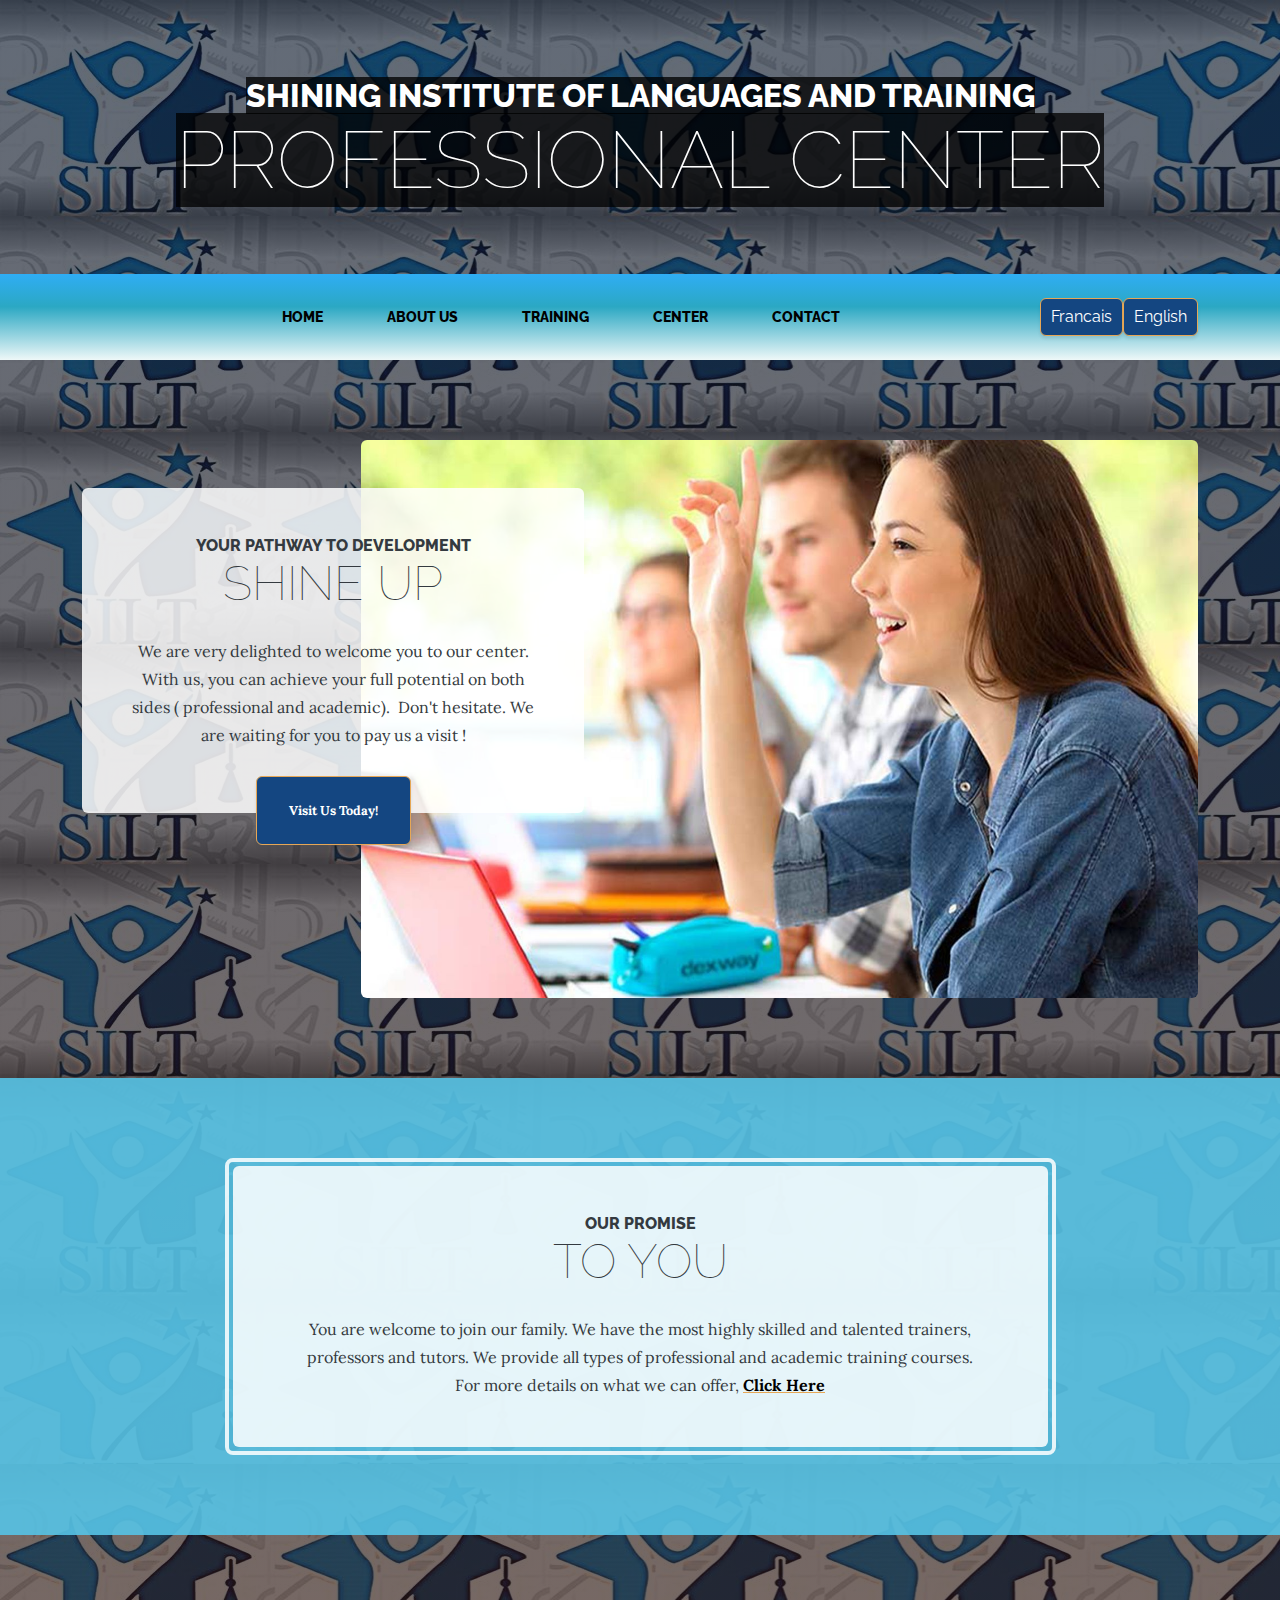
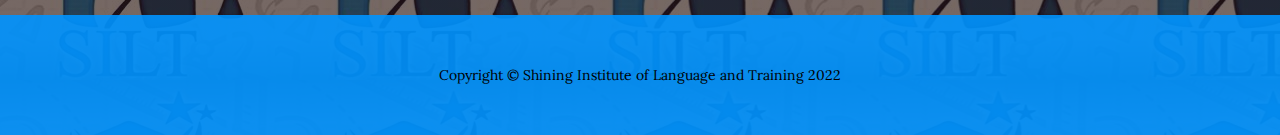
<file: index.html>
<!DOCTYPE html>
<html lang="en" style="--bs-primary: #2d93dd;--bs-primary-rgb: 45,147,221;--bs-secondary: #85f1e4;--bs-secondary-rgb: 133,241,228;--bs-success: #fcfcfc;--bs-success-rgb: 252,252,252;--bs-warning: #357982;--bs-warning-rgb: 53,121,130;--bs-danger: #2c7ef9;--bs-danger-rgb: 44,126,249;">

<head>
    <meta charset="utf-8">
    <meta name="viewport" content="width=device-width, initial-scale=1.0, shrink-to-fit=no">
    <title>Home - Shining Institute of Language and Training</title>
    <meta name="description" content="Welcome to Our Official Website
Bienvenue sur notre site officiel
مرحبا بكم في موقعنا الرسمي">
    <link rel="stylesheet" href="assets/bootstrap/css/bootstrap.min.css">
    <link rel="stylesheet" href="assets/css/Lora.css">
    <link rel="stylesheet" href="assets/css/Raleway.css">
    <link rel="stylesheet" href="assets/css/Lightbox-Gallery.css">
    <link rel="stylesheet" href="assets/css/untitled.css">
</head>

<body style="background: linear-gradient(rgba(15,28,47,0.65) 0%, rgba(47, 23, 15, 0.65)), url(&quot;assets/img/bg.jpg&quot;), var(--bs-blue);">
    <h1 class="text-center text-white d-none d-lg-block site-heading"><span class="text-primary site-heading-upper mb-3"><span style="color: rgb(255, 255, 255); background-color: rgba(0, 0, 0, 0.76);">Shining institute of languages and training</span></span><span class="site-heading-lower"><span style="background-color: rgba(0, 0, 0, 0.76);">professional CENTER</span></span></h1>
    <nav class="navbar navbar-dark navbar-expand-lg py-lg-4" id="mainNav" style="background: linear-gradient(#2fadf4, rgb(43,168,195) 38%, rgb(238,248,248) 100%), var(--bs-cyan);">
        <div class="container"><a class="navbar-brand text-uppercase d-lg-none text-expanded" href="#"><span style="color: rgb(255, 255, 255); background-color: rgba(0, 0, 0, 0.76);">Shining Institute</span><span style="color: rgb(17, 221, 234); background-color: rgba(0, 0, 0, 0.76);">&nbsp;</span></a><button data-bs-toggle="collapse" class="navbar-toggler" data-bs-target="#navbarResponsive"><span class="visually-hidden">Toggle navigation</span><span class="navbar-toggler-icon"></span></button>
            <div class="collapse navbar-collapse" id="navbarResponsive">
                <ul class="navbar-nav mx-auto">
                    <li class="nav-item"><a class="nav-link" href="/index.html"><span style="color: rgb(0, 0, 0);">Home</span></a></li>
                    <li class="nav-item"><a class="nav-link" href="/about%20EN.html"><span style="color: rgb(0, 0, 0);">About us</span></a></li>
                    <li class="nav-item"><a class="nav-link" href="/training%20EN.html"><span style="color: rgb(0, 0, 0);">training</span></a></li>
                    <li class="nav-item"><a class="nav-link" href="/center%20EN.html"><span style="color: rgb(0, 0, 0);">center</span></a></li>
                    <li class="nav-item"><a class="nav-link" href="/contact.html"><span style="color: rgb(0, 0, 0);">contact</span></a></li>
                </ul><a class="btn btn-primary" role="button" style="padding-right: 10px;padding-left: 10px;background: rgb(20,70,129);" href="/index%20FR.html">Francais</a><a class="btn btn-primary" role="button" style="padding-right: 10px;padding-left: 10px;background: rgb(20,70,129);" href="/index%20EN.html">English</a>
            </div>
        </div>
    </nav>
    <section class="page-section clearfix">
        <div class="container">
            <div class="intro"><img class="img-fluid intro-img mb-3 mb-lg-0 rounded" src="assets/img/intro.jpg">
                <div class="text-center intro-text p-5 rounded bg-faded">
                    <h2 class="section-heading mb-4"><span class="section-heading-upper">Your Pathway to Development</span><span class="section-heading-lower">Shine UP</span></h2>
                    <p class="mb-3">We are very delighted to welcome you to our center. With us, you can achieve your full potential on both sides ( professional and academic).&nbsp; Don't hesitate. We are waiting for you to pay us a visit !</p>
                    <div class="mx-auto intro-button"><a class="btn btn-primary d-inline-block mx-auto btn-xl" role="button" href="#" style="background: rgb(20,70,129);">Visit Us Today!</a></div>
                </div>
            </div>
        </div>
    </section>
    <section class="page-section cta" style="background: rgba(86,195,230,0.9);">
        <div class="container">
            <div class="row">
                <div class="col-xl-9 mx-auto">
                    <div class="text-center cta-inner rounded">
                        <h2 class="section-heading mb-4"><span class="section-heading-upper">Our Promise</span><span class="section-heading-lower">To You</span></h2>
                        <p class="mb-0">You are welcome to join our family. We have the most highly skilled and talented trainers, professors and tutors. We provide all types of professional and academic training courses.</p>
                        <p class="mb-0">For more details on what we can offer,&nbsp;<a href="#"><strong><span style="color: rgb(0, 0, 0);">Click Here</span></strong></a></p>
                    </div>
                </div>
            </div>
        </div>
    </section>
    <footer class="text-center footer text-faded py-5" style="background: rgba(0,148,255,0.9);">
        <div class="container">
            <p class="m-0 small"><span style="color: rgb(0, 0, 0);">Copyright&nbsp;©&nbsp;Shining Institute of Language and Training 2022</span></p>
        </div>
    </footer>
    <script src="assets/bootstrap/js/bootstrap.min.js"></script>
    <script src="assets/js/current-day.js"></script>
</body>
<!This website is Coded and Developed by Ayoub Archane --->
</html>
</file>
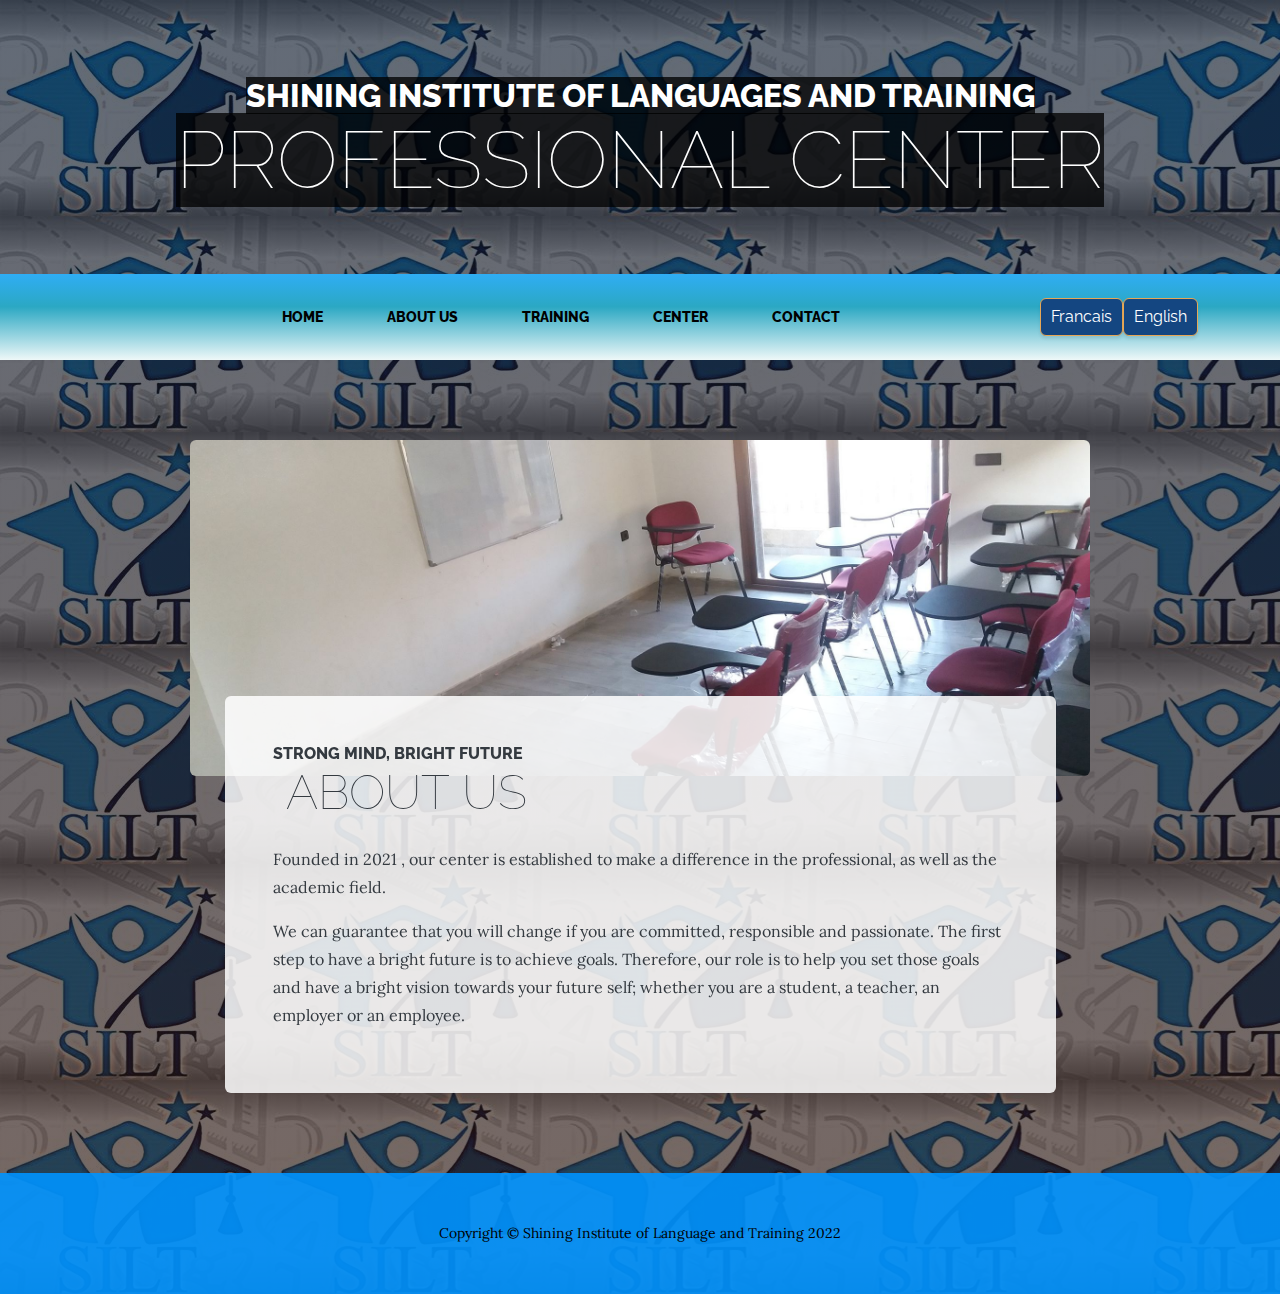
<file: about EN.html>
<!DOCTYPE html>
<html lang="en">

<head>
    <meta charset="utf-8">
    <meta name="viewport" content="width=device-width, initial-scale=1.0, shrink-to-fit=no">
    <title>About us - Shining Institute of Language and Training</title>
    <meta name="description" content="Welcome to Our Official Website
Bienvenue sur notre site officiel
مرحبا بكم في موقعنا الرسمي">
    <link rel="stylesheet" href="assets/bootstrap/css/bootstrap.min.css">
    <link rel="stylesheet" href="assets/css/Lora.css">
    <link rel="stylesheet" href="assets/css/Raleway.css">
    <link rel="stylesheet" href="assets/css/Lightbox-Gallery.css">
    <link rel="stylesheet" href="assets/css/untitled.css">
</head>

<body style="background: linear-gradient(rgba(15,28,47,0.65) 0%, rgba(47, 23, 15, 0.65)), url(&quot;assets/img/bg.jpg&quot;), var(--bs-blue);">
    <h1 class="text-center text-white d-none d-lg-block site-heading"><span class="text-primary site-heading-upper mb-3"><span style="color: rgb(255, 255, 255); background-color: rgba(0, 0, 0, 0.76);">Shining institute of languages and training</span></span><span class="site-heading-lower"><span style="background-color: rgba(0, 0, 0, 0.76);">professional CENTER</span></span></h1>
    <nav class="navbar navbar-dark navbar-expand-lg py-lg-4" id="mainNav" style="background: linear-gradient(#2fadf4, rgb(43,168,195) 38%, rgb(238,248,248) 100%), var(--bs-cyan);">
        <div class="container"><a class="navbar-brand text-uppercase d-lg-none text-expanded" href="#"><span style="color: rgb(255, 255, 255); background-color: rgba(0, 0, 0, 0.76);">Shining Institute</span><span style="color: rgb(17, 221, 234); background-color: rgba(0, 0, 0, 0.76);">&nbsp;</span></a><button data-bs-toggle="collapse" class="navbar-toggler" data-bs-target="#navbarResponsive"><span class="visually-hidden">Toggle navigation</span><span class="navbar-toggler-icon"></span></button>
            <div class="collapse navbar-collapse" id="navbarResponsive">
                <ul class="navbar-nav mx-auto">
                    <li class="nav-item"><a class="nav-link" href="/index.html"><span style="color: rgb(0, 0, 0);">Home</span></a></li>
                    <li class="nav-item"><a class="nav-link" href="/about%20EN.html"><span style="color: rgb(0, 0, 0);">About us</span></a></li>
                    <li class="nav-item"><a class="nav-link" href="/training%20EN.html"><span style="color: rgb(0, 0, 0);">training</span></a></li>
                    <li class="nav-item"><a class="nav-link" href="/center%20EN.html"><span style="color: rgb(0, 0, 0);">center</span></a></li>
                    <li class="nav-item"><a class="nav-link" href="/contact.html"><span style="color: rgb(0, 0, 0);">contact</span></a></li>
                </ul><a class="btn btn-primary" role="button" style="padding-right: 10px;padding-left: 10px;background: rgb(20,70,129);" href="/index%20FR.html">Francais</a><a class="btn btn-primary" role="button" style="padding-right: 10px;padding-left: 10px;background: rgb(20,70,129);" href="/index%20EN.html">English</a>
            </div>
        </div>
    </nav>
    <section class="page-section about-heading">
        <div class="container"><img class="img-fluid rounded about-heading-img mb-3 mb-lg-0" src="assets/img/about.jpg" style="background: #239eba;backdrop-filter: opacity(1);">
            <div class="about-heading-content">
                <div class="row">
                    <div class="col-lg-10 col-xl-9 mx-auto">
                        <div class="bg-faded rounded p-5">
                            <h2 class="section-heading mb-4"><span class="section-heading-upper">Strong MIND, bright FUTURE</span><span class="section-heading-lower">&nbsp;About US</span></h2>
                            <p>Founded in 2021 , our center is established to make a difference in the professional, as well as the academic field.</p>
                            <p>We can guarantee that you will change if you are committed, responsible and passionate. The first step to have a bright future is to achieve goals. Therefore, our role is to help you set those goals and have a bright vision towards your future self; whether you are a student, a teacher, an employer or an employee.&nbsp;</p>
                        </div>
                    </div>
                </div>
            </div>
        </div>
    </section>
    <footer class="text-center footer text-faded py-5" style="background: rgba(0,148,255,0.9);">
        <div class="container">
            <p class="m-0 small"><span style="color: rgb(0, 0, 0);">Copyright&nbsp;©&nbsp;Shining Institute of Language and Training 2022</span></p>
        </div>
    </footer>
    <script src="assets/bootstrap/js/bootstrap.min.js"></script>
    <script src="assets/js/current-day.js"></script>
</body>
<!This website is Coded and Developed by Ayoub Archane --->
</html>
</file>
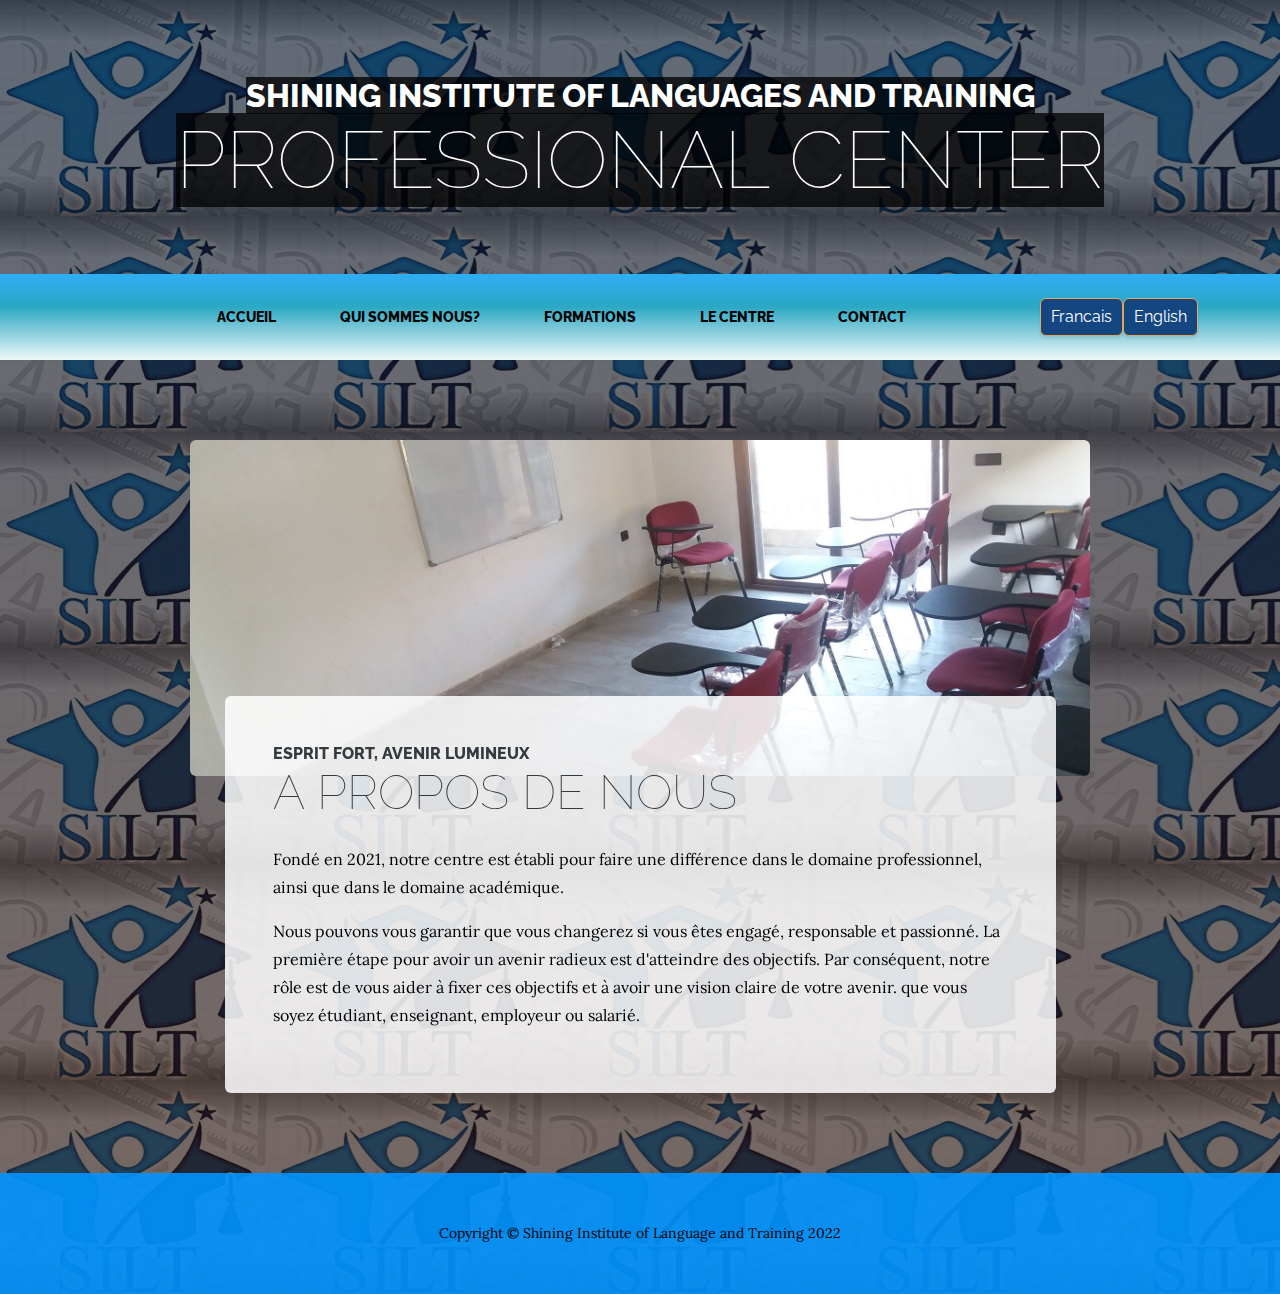
<file: about FR.html>
<!DOCTYPE html>
<html lang="en">

<head>
    <meta charset="utf-8">
    <meta name="viewport" content="width=device-width, initial-scale=1.0, shrink-to-fit=no">
    <title>About us - Shining Institute of Language and Training</title>
    <meta name="description" content="Welcome to Our Official Website
Bienvenue sur notre site officiel
مرحبا بكم في موقعنا الرسمي">
    <link rel="stylesheet" href="assets/bootstrap/css/bootstrap.min.css">
    <link rel="stylesheet" href="assets/css/Lora.css">
    <link rel="stylesheet" href="assets/css/Raleway.css">
    <link rel="stylesheet" href="assets/css/Lightbox-Gallery.css">
    <link rel="stylesheet" href="assets/css/untitled.css">
</head>

<body style="background: linear-gradient(rgba(15,28,47,0.65) 0%, rgba(47, 23, 15, 0.65)), url(&quot;assets/img/bg.jpg&quot;), var(--bs-blue);">
    <h1 class="text-center text-white d-none d-lg-block site-heading"><span class="text-primary site-heading-upper mb-3"><span style="color: rgb(255, 255, 255); background-color: rgba(0, 0, 0, 0.76);">Shining institute of languages and training</span></span><span class="site-heading-lower"><span style="background-color: rgba(0, 0, 0, 0.76);">professional CENTER</span></span></h1>
    <nav class="navbar navbar-dark navbar-expand-lg py-lg-4" id="mainNav" style="background: linear-gradient(#2fadf4, rgb(43,168,195) 38%, rgb(238,248,248) 100%), var(--bs-cyan);">
        <div class="container"><a class="navbar-brand text-uppercase d-lg-none text-expanded" href="#"><span style="color: rgb(255, 255, 255); background-color: rgba(0, 0, 0, 0.76);">Shining Institute</span><span style="color: rgb(17, 221, 234); background-color: rgba(0, 0, 0, 0.76);">&nbsp;</span></a><button data-bs-toggle="collapse" class="navbar-toggler" data-bs-target="#navbarResponsive"><span class="visually-hidden">Toggle navigation</span><span class="navbar-toggler-icon"></span></button>
            <div class="collapse navbar-collapse" id="navbarResponsive">
                <ul class="navbar-nav mx-auto">
                    <li class="nav-item"><a class="nav-link" href="/index%20FR.html"><span style="color: rgb(0, 0, 0);">Accueil</span></a></li>
                    <li class="nav-item"><a class="nav-link" href="/about%20FR.html"><span style="color: rgb(0, 0, 0);">Qui sommes nous?</span></a></li>
                    <li class="nav-item"><a class="nav-link" href="/training%20FR.html"><span style="color: rgb(0, 0, 0);">formations</span></a></li>
                    <li class="nav-item"><a class="nav-link" href="/center%20FR.html"><span style="color: rgb(0, 0, 0);">Le centre</span></a></li>
                    <li class="nav-item"><a class="nav-link" href="/contact.html"><span style="color: rgb(0, 0, 0);">contact</span></a></li>
                </ul><a class="btn btn-primary" role="button" style="padding-right: 10px;padding-left: 10px;background: rgb(20,70,129);" href="/index%20FR.html">Francais</a><a class="btn btn-primary" role="button" style="padding-right: 10px;padding-left: 10px;background: rgb(20,70,129);" href="/index%20EN.html">English</a>
            </div>
        </div>
    </nav>
    <section class="page-section about-heading">
        <div class="container"><img class="img-fluid rounded about-heading-img mb-3 mb-lg-0" src="assets/img/about.jpg" style="background: #239eba;backdrop-filter: opacity(1);">
            <div class="about-heading-content">
                <div class="row">
                    <div class="col-lg-10 col-xl-9 mx-auto">
                        <div class="bg-faded rounded p-5">
                            <h2 class="section-heading mb-4"><span class="section-heading-upper">ESPRIT FORT, avenir lumineux</span><span class="section-heading-lower">a propos de nous</span></h2>
                            <p><span style="color: rgb(0, 0, 0); background-color: rgba(48, 49, 52, 0);">Fondé en 2021, notre centre est établi pour faire une différence dans le domaine professionnel, ainsi que dans le domaine académique.</span><br></p>
                            <p><span style="color: rgb(0, 0, 0); background-color: rgba(255, 255, 255, 0);">Nous pouvons vous garantir que vous changerez si vous êtes engagé, responsable et passionné. La première étape pour avoir un avenir radieux est d'atteindre des objectifs. Par conséquent, notre rôle est de vous aider à fixer ces objectifs et à avoir une vision claire de votre avenir. que vous soyez étudiant, enseignant, employeur ou salarié.</span><br></p>
                        </div>
                    </div>
                </div>
            </div>
        </div>
    </section>
    <footer class="text-center footer text-faded py-5" style="background: rgba(0,148,255,0.9);">
        <div class="container">
            <p class="m-0 small"><span style="color: rgb(0, 0, 0);">Copyright&nbsp;©&nbsp;Shining Institute of Language and Training 2022</span></p>
        </div>
    </footer>
    <script src="assets/bootstrap/js/bootstrap.min.js"></script>
    <script src="assets/js/current-day.js"></script>
</body>
<!This website is Coded and Developed by Ayoub Archane --->
</html>
</file>
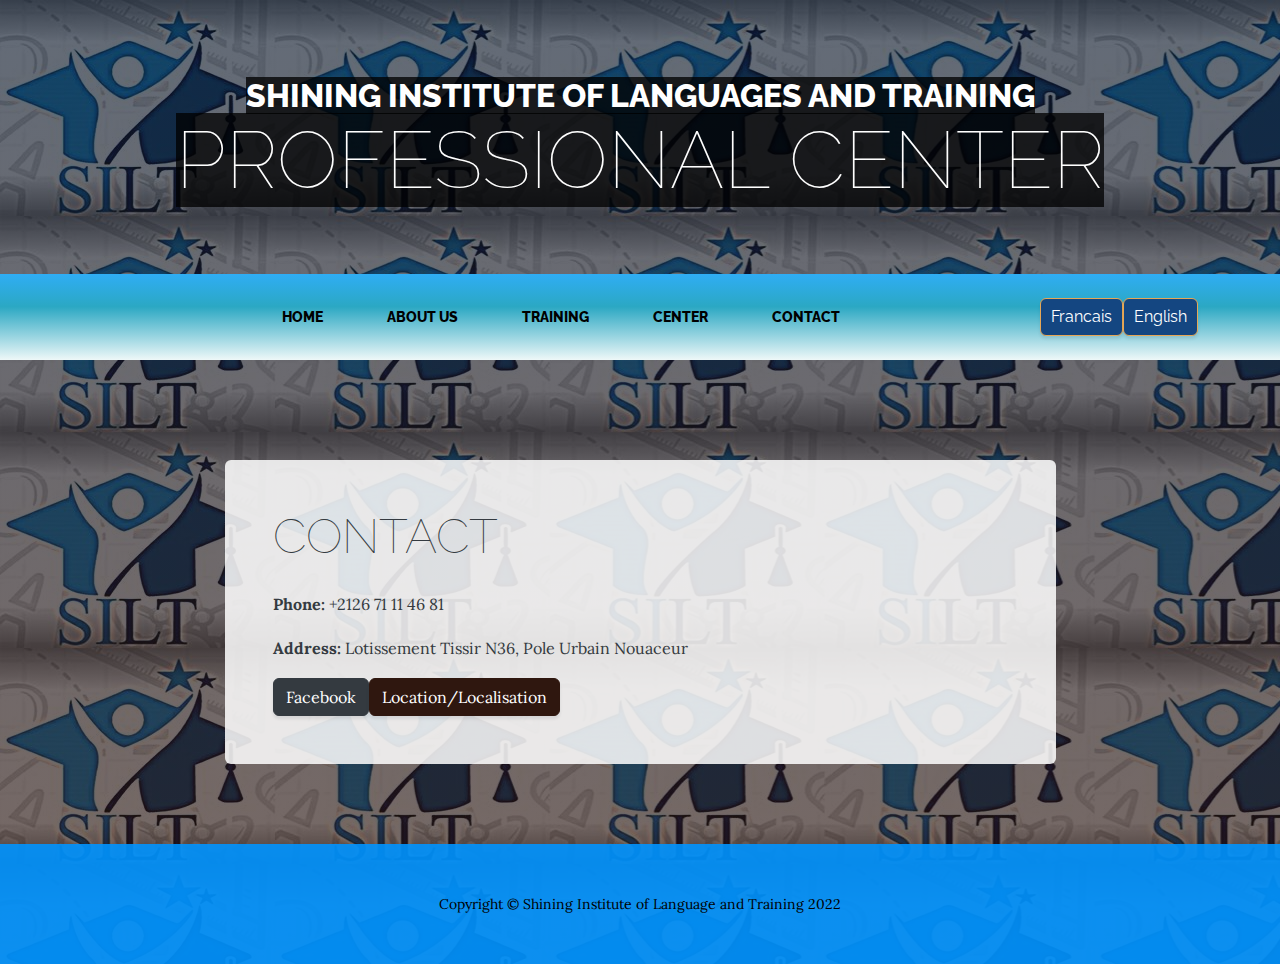
<file: contact.html>
<!DOCTYPE html>
<html lang="en">

<head>
    <meta charset="utf-8">
    <meta name="viewport" content="width=device-width, initial-scale=1.0, shrink-to-fit=no">
    <title>About us - Shining Institute of Language and Training</title>
    <meta name="description" content="Welcome to Our Official Website
Bienvenue sur notre site officiel
مرحبا بكم في موقعنا الرسمي">
    <link rel="stylesheet" href="assets/bootstrap/css/bootstrap.min.css">
    <link rel="stylesheet" href="assets/css/Lora.css">
    <link rel="stylesheet" href="assets/css/Raleway.css">
    <link rel="stylesheet" href="assets/css/Lightbox-Gallery.css">
    <link rel="stylesheet" href="assets/css/untitled.css">
</head>

<body style="background: linear-gradient(rgba(15,28,47,0.65) 0%, rgba(47, 23, 15, 0.65)), url(&quot;assets/img/bg.jpg&quot;), var(--bs-blue);">
    <h1 class="text-center text-white d-none d-lg-block site-heading"><span class="text-primary site-heading-upper mb-3"><span style="color: rgb(255, 255, 255); background-color: rgba(0, 0, 0, 0.76);">Shining institute of languages and training</span></span><span class="site-heading-lower"><span style="background-color: rgba(0, 0, 0, 0.76);">professional CENTER</span></span></h1>
    <nav class="navbar navbar-dark navbar-expand-lg py-lg-4" id="mainNav" style="background: linear-gradient(#2fadf4, rgb(43,168,195) 38%, rgb(238,248,248) 100%), var(--bs-cyan);">
        <div class="container"><a class="navbar-brand text-uppercase d-lg-none text-expanded" href="#"><span style="color: rgb(255, 255, 255); background-color: rgba(0, 0, 0, 0.76);">Shining Institute</span><span style="color: rgb(17, 221, 234); background-color: rgba(0, 0, 0, 0.76);">&nbsp;</span></a><button data-bs-toggle="collapse" class="navbar-toggler" data-bs-target="#navbarResponsive"><span class="visually-hidden">Toggle navigation</span><span class="navbar-toggler-icon"></span></button>
            <div class="collapse navbar-collapse" id="navbarResponsive">
                <ul class="navbar-nav mx-auto">
                    <li class="nav-item"><a class="nav-link" href="/index.html"><span style="color: rgb(0, 0, 0);">Home</span></a></li>
                    <li class="nav-item"><a class="nav-link" href="/about%20EN.html"><span style="color: rgb(0, 0, 0);">About us</span></a></li>
                    <li class="nav-item"><a class="nav-link" href="/training%20EN.html"><span style="color: rgb(0, 0, 0);">training</span></a></li>
                    <li class="nav-item"><a class="nav-link" href="/center%20EN.html"><span style="color: rgb(0, 0, 0);">center</span></a></li>
                    <li class="nav-item"><a class="nav-link" href="/contact.html"><span style="color: rgb(0, 0, 0);">contact</span></a></li>
                </ul><a class="btn btn-primary" role="button" style="padding-right: 10px;padding-left: 10px;background: rgb(20,70,129);" href="/index%20FR.html">Francais</a><a class="btn btn-primary" role="button" style="padding-right: 10px;padding-left: 10px;background: rgb(20,70,129);" href="/index%20EN.html">English</a>
            </div>
        </div>
    </nav>
    <section class="page-section about-heading">
        <div class="container" style="padding-top: 100px;">
            <div class="about-heading-content">
                <div class="row">
                    <div class="col-lg-10 col-xl-9 mx-auto">
                        <div class="bg-faded rounded p-5">
                            <h2 class="section-heading mb-4"><span class="section-heading-lower">CONTACT</span></h2>
                            <p><strong>Phone: </strong>+2126 71 11 46 81</p>
                            <p><strong>Address:</strong> Lotissement Tissir N36, Pole Urbain Nouaceur</p><a class="btn btn-dark" role="button" href="https://www.facebook.com/profile.php?id=100076256077467">Facebook</a><a class="btn btn-secondary" role="button" href="https://www.google.com/maps/place/Shining+Institute+Of+Languages+And+Training/@33.3840724,-7.5450122,15z/data=!4m5!3m4!1s0x0:0x55f31824b7856e07!8m2!3d33.3840752!4d-7.5450115">Location/Localisation</a>
                        </div>
                    </div>
                </div>
            </div>
        </div>
    </section>
    <footer class="text-center footer text-faded py-5" style="background: rgba(0,148,255,0.9);">
        <div class="container">
            <p class="m-0 small"><span style="color: rgb(0, 0, 0);">Copyright&nbsp;©&nbsp;Shining Institute of Language and Training 2022</span></p>
        </div>
    </footer>
    <script src="assets/bootstrap/js/bootstrap.min.js"></script>
    <script src="assets/js/current-day.js"></script>
</body>
<!This website is Coded and Developed by Ayoub Archane --->
</html>
</file>
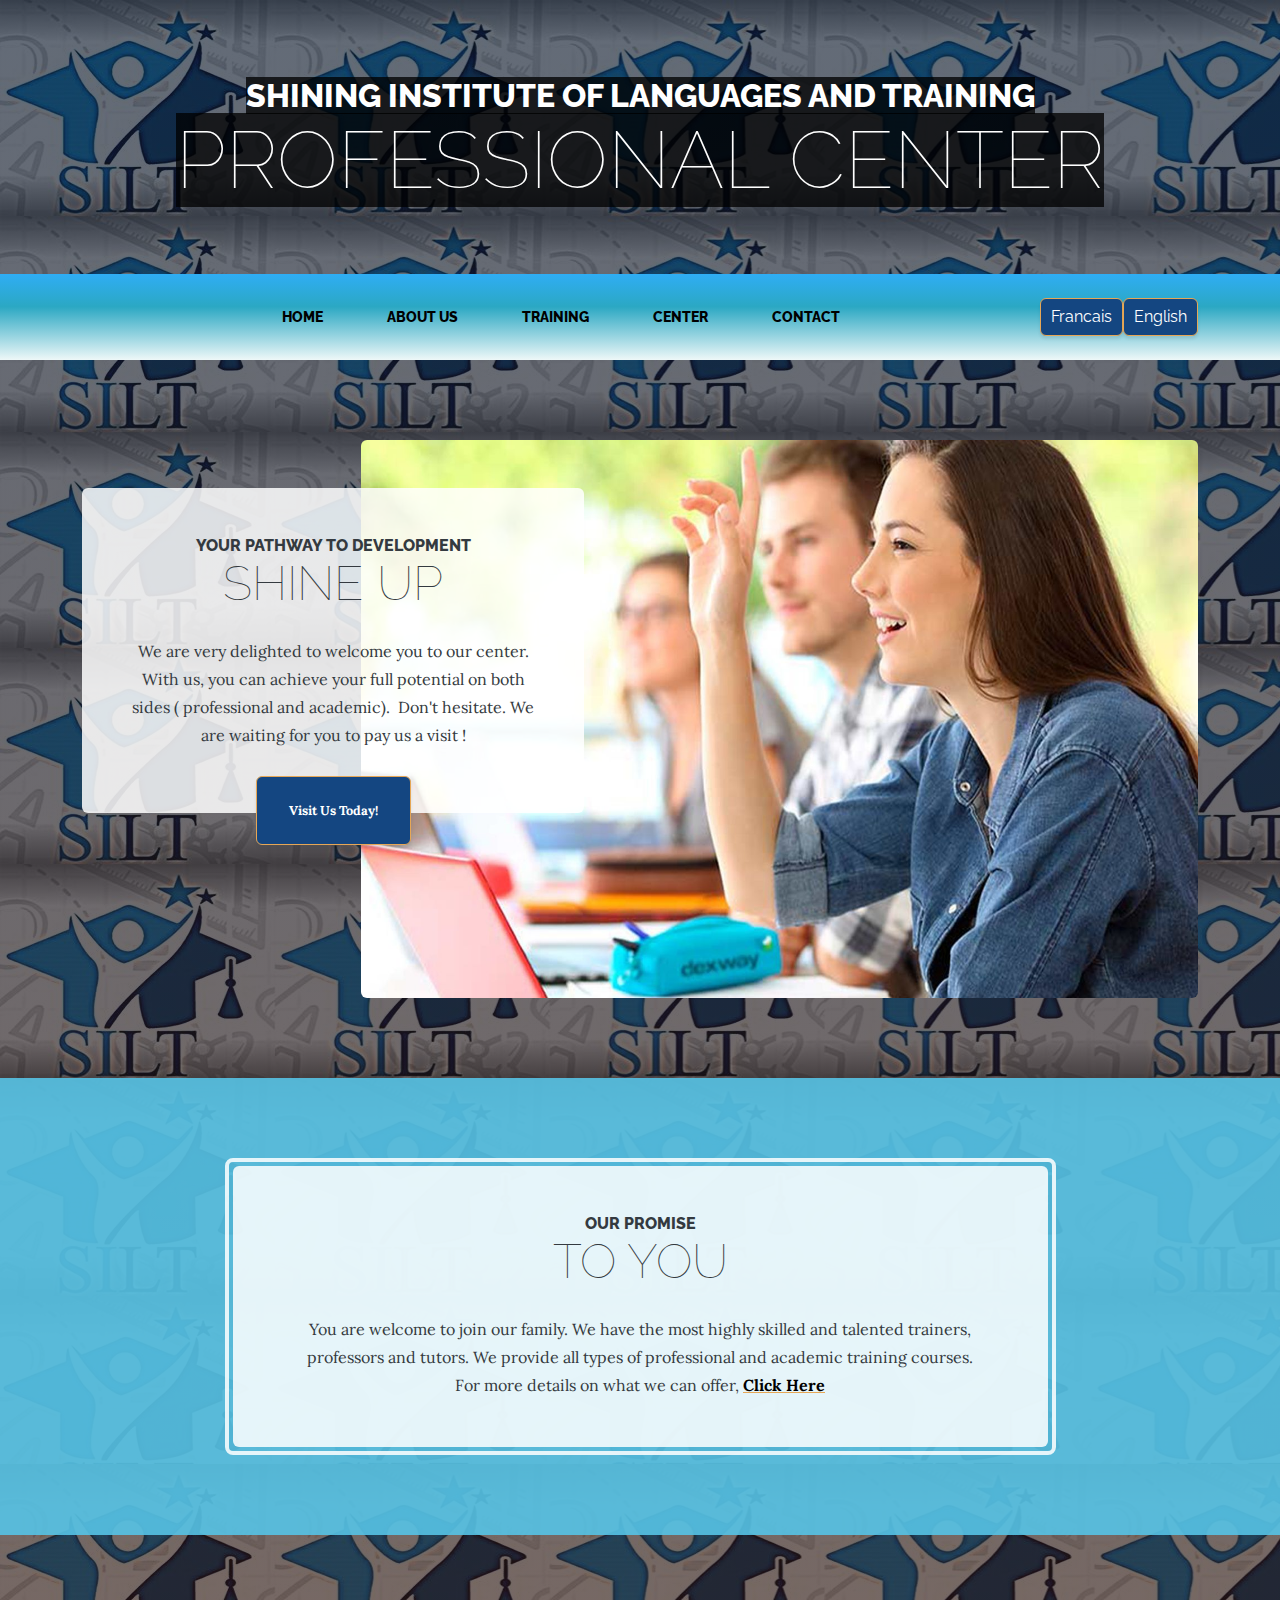
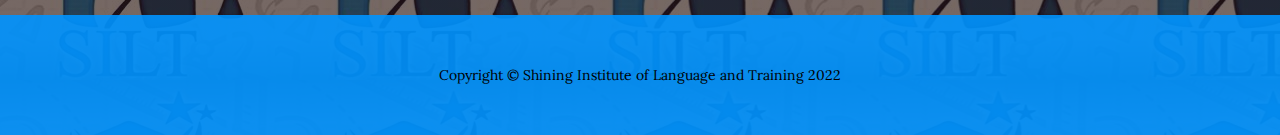
<file: index EN.html>
<!DOCTYPE html>
<html lang="en" style="--bs-primary: #2d93dd;--bs-primary-rgb: 45,147,221;--bs-secondary: #85f1e4;--bs-secondary-rgb: 133,241,228;--bs-success: #fcfcfc;--bs-success-rgb: 252,252,252;--bs-warning: #357982;--bs-warning-rgb: 53,121,130;--bs-danger: #2c7ef9;--bs-danger-rgb: 44,126,249;">

<head>
    <meta charset="utf-8">
    <meta name="viewport" content="width=device-width, initial-scale=1.0, shrink-to-fit=no">
    <title>Home - Shining Institute of Language and Training</title>
    <meta name="description" content="Welcome to Our Official Website
Bienvenue sur notre site officiel
مرحبا بكم في موقعنا الرسمي">
    <link rel="stylesheet" href="assets/bootstrap/css/bootstrap.min.css">
    <link rel="stylesheet" href="assets/css/Lora.css">
    <link rel="stylesheet" href="assets/css/Raleway.css">
    <link rel="stylesheet" href="assets/css/Lightbox-Gallery.css">
    <link rel="stylesheet" href="assets/css/untitled.css">
</head>

<body style="background: linear-gradient(rgba(15,28,47,0.65) 0%, rgba(47, 23, 15, 0.65)), url(&quot;assets/img/bg.jpg&quot;), var(--bs-blue);">
    <h1 class="text-center text-white d-none d-lg-block site-heading"><span class="text-primary site-heading-upper mb-3"><span style="color: rgb(255, 255, 255); background-color: rgba(0, 0, 0, 0.76);">Shining institute of languages and training</span></span><span class="site-heading-lower"><span style="background-color: rgba(0, 0, 0, 0.76);">professional CENTER</span></span></h1>
    <nav class="navbar navbar-dark navbar-expand-lg py-lg-4" id="mainNav" style="background: linear-gradient(#2fadf4, rgb(43,168,195) 38%, rgb(238,248,248) 100%), var(--bs-cyan);">
        <div class="container"><a class="navbar-brand text-uppercase d-lg-none text-expanded" href="#"><span style="color: rgb(255, 255, 255); background-color: rgba(0, 0, 0, 0.76);">Shining Institute</span><span style="color: rgb(17, 221, 234); background-color: rgba(0, 0, 0, 0.76);">&nbsp;</span></a><button data-bs-toggle="collapse" class="navbar-toggler" data-bs-target="#navbarResponsive"><span class="visually-hidden">Toggle navigation</span><span class="navbar-toggler-icon"></span></button>
            <div class="collapse navbar-collapse" id="navbarResponsive">
                <ul class="navbar-nav mx-auto">
                    <li class="nav-item"><a class="nav-link" href="/index.html"><span style="color: rgb(0, 0, 0);">Home</span></a></li>
                    <li class="nav-item"><a class="nav-link" href="/about%20EN.html"><span style="color: rgb(0, 0, 0);">About us</span></a></li>
                    <li class="nav-item"><a class="nav-link" href="/training%20EN.html"><span style="color: rgb(0, 0, 0);">training</span></a></li>
                    <li class="nav-item"><a class="nav-link" href="/center%20EN.html"><span style="color: rgb(0, 0, 0);">center</span></a></li>
                    <li class="nav-item"><a class="nav-link" href="/contact.html"><span style="color: rgb(0, 0, 0);">contact</span></a></li>
                </ul><a class="btn btn-primary" role="button" style="padding-right: 10px;padding-left: 10px;background: rgb(20,70,129);" href="/index%20FR.html">Francais</a><a class="btn btn-primary" role="button" style="padding-right: 10px;padding-left: 10px;background: rgb(20,70,129);" href="/index%20EN.html">English</a>
            </div>
        </div>
    </nav>
    <section class="page-section clearfix">
        <div class="container">
            <div class="intro"><img class="img-fluid intro-img mb-3 mb-lg-0 rounded" src="assets/img/intro.jpg">
                <div class="text-center intro-text p-5 rounded bg-faded">
                    <h2 class="section-heading mb-4"><span class="section-heading-upper">Your Pathway to Development</span><span class="section-heading-lower">Shine UP</span></h2>
                    <p class="mb-3">We are very delighted to welcome you to our center. With us, you can achieve your full potential on both sides ( professional and academic).&nbsp; Don't hesitate. We are waiting for you to pay us a visit !</p>
                    <div class="mx-auto intro-button"><a class="btn btn-primary d-inline-block mx-auto btn-xl" role="button" href="#" style="background: rgb(20,70,129);">Visit Us Today!</a></div>
                </div>
            </div>
        </div>
    </section>
    <section class="page-section cta" style="background: rgba(86,195,230,0.9);">
        <div class="container">
            <div class="row">
                <div class="col-xl-9 mx-auto">
                    <div class="text-center cta-inner rounded">
                        <h2 class="section-heading mb-4"><span class="section-heading-upper">Our Promise</span><span class="section-heading-lower">To You</span></h2>
                        <p class="mb-0">You are welcome to join our family. We have the most highly skilled and talented trainers, professors and tutors. We provide all types of professional and academic training courses.</p>
                        <p class="mb-0">For more details on what we can offer,&nbsp;<a href="training%20EN.html"><strong><span style="color: rgb(0, 0, 0);">Click Here</span></strong></a></p>
                    </div>
                </div>
            </div>
        </div>
    </section>
    <footer class="text-center footer text-faded py-5" style="background: rgba(0,148,255,0.9);">
        <div class="container">
            <p class="m-0 small"><span style="color: rgb(0, 0, 0);">Copyright&nbsp;©&nbsp;Shining Institute of Language and Training 2022</span></p>
        </div>
    </footer>
    <script src="assets/bootstrap/js/bootstrap.min.js"></script>
    <script src="assets/js/current-day.js"></script>
</body>
<!This website is Coded and Developed by Ayoub Archane --->
</html>
</file>
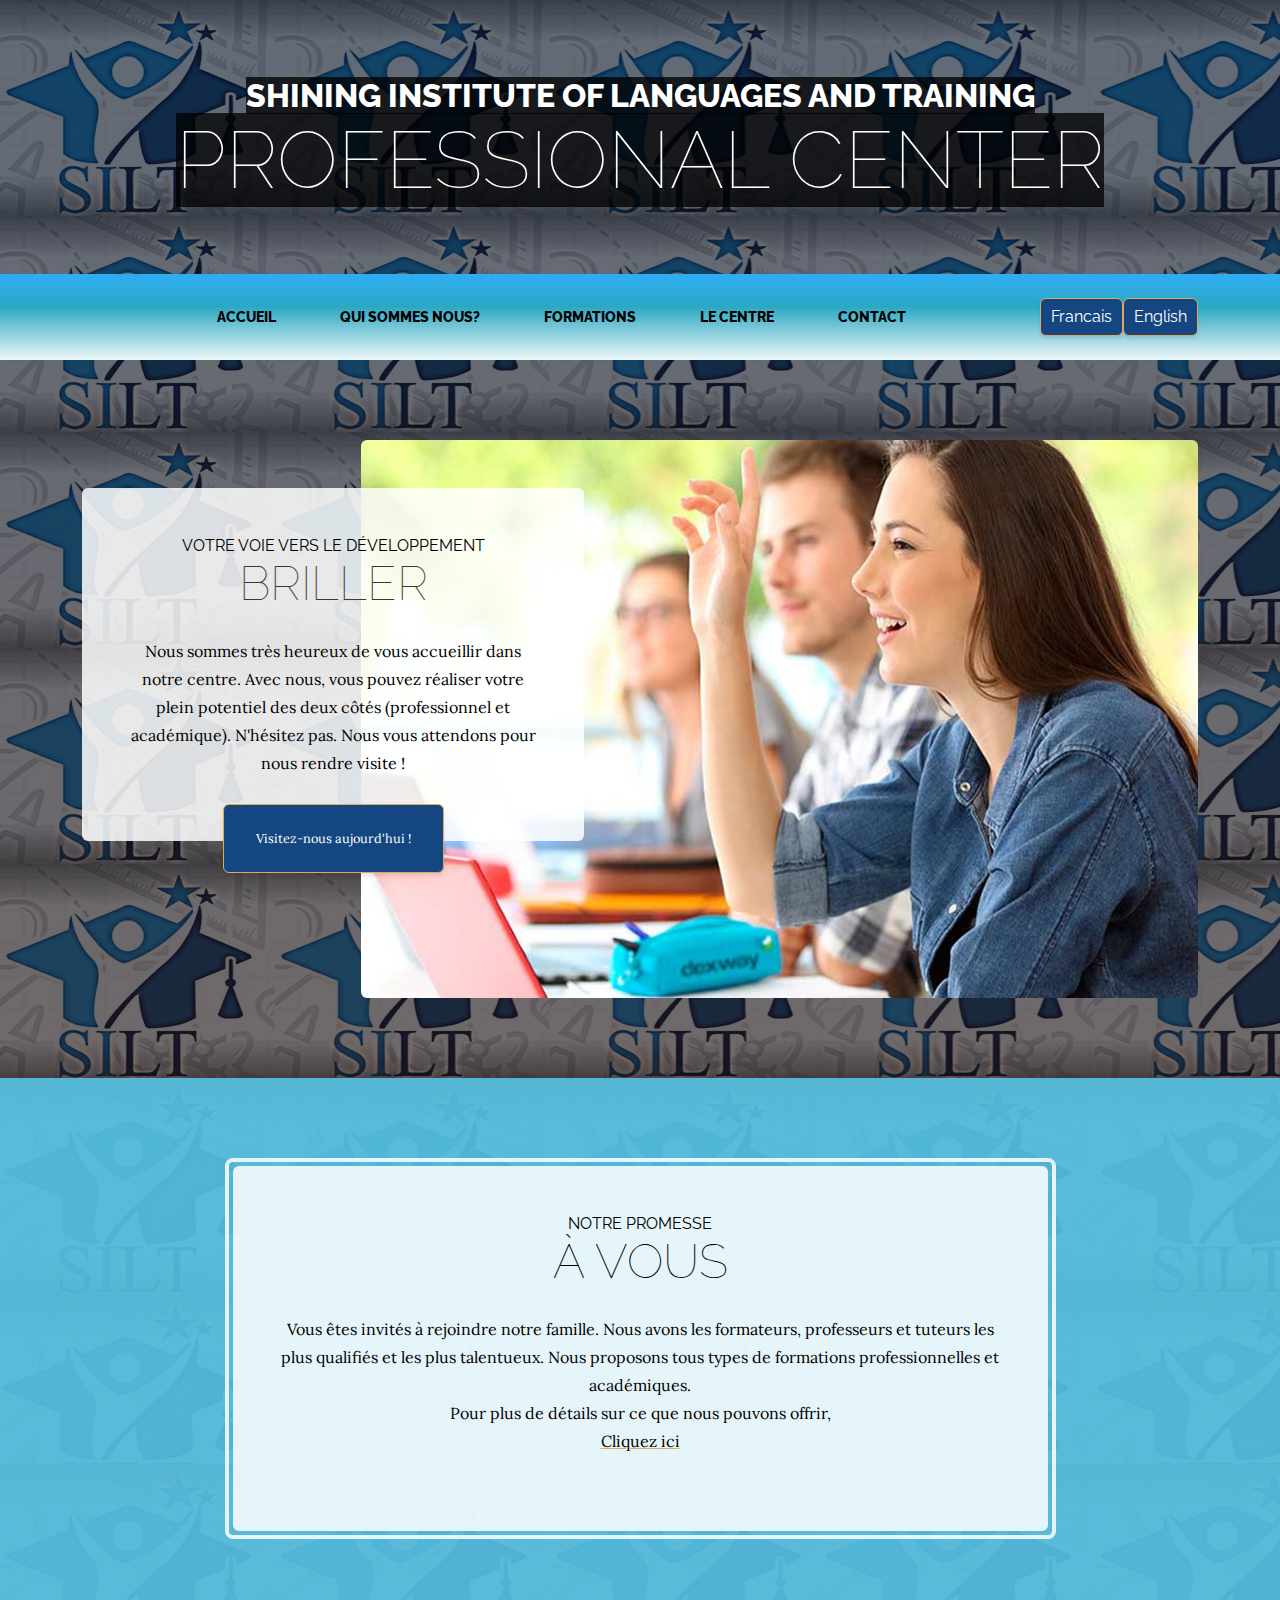
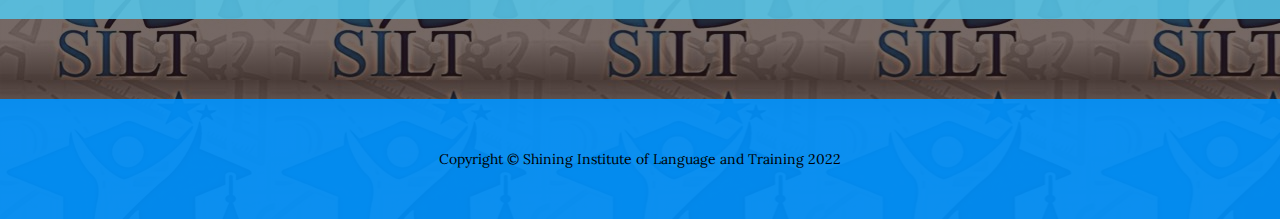
<file: index FR.html>
<!DOCTYPE html>
<html lang="en" style="--bs-primary: #2d93dd;--bs-primary-rgb: 45,147,221;--bs-secondary: #85f1e4;--bs-secondary-rgb: 133,241,228;--bs-success: #fcfcfc;--bs-success-rgb: 252,252,252;--bs-warning: #357982;--bs-warning-rgb: 53,121,130;--bs-danger: #2c7ef9;--bs-danger-rgb: 44,126,249;">

<head>
    <meta charset="utf-8">
    <meta name="viewport" content="width=device-width, initial-scale=1.0, shrink-to-fit=no">
    <title>Home - Shining Institute of Language and Training</title>
    <meta name="description" content="Welcome to Our Official Website
Bienvenue sur notre site officiel
مرحبا بكم في موقعنا الرسمي">
    <link rel="stylesheet" href="assets/bootstrap/css/bootstrap.min.css">
    <link rel="stylesheet" href="assets/css/Lora.css">
    <link rel="stylesheet" href="assets/css/Raleway.css">
    <link rel="stylesheet" href="assets/css/Lightbox-Gallery.css">
    <link rel="stylesheet" href="assets/css/untitled.css">
</head>

<body style="background: linear-gradient(rgba(15,28,47,0.65) 0%, rgba(47, 23, 15, 0.65)), url(&quot;assets/img/bg.jpg&quot;), var(--bs-blue);">
    <h1 class="text-center text-white d-none d-lg-block site-heading"><span class="text-primary site-heading-upper mb-3"><span style="color: rgb(255, 255, 255); background-color: rgba(0, 0, 0, 0.76);">Shining institute of languages and training</span></span><span class="site-heading-lower"><span style="background-color: rgba(0, 0, 0, 0.76);">professional CENTER</span></span></h1>
    <nav class="navbar navbar-dark navbar-expand-lg py-lg-4" id="mainNav" style="background: linear-gradient(#2fadf4, rgb(43,168,195) 38%, rgb(238,248,248) 100%), var(--bs-cyan);">
        <div class="container"><a class="navbar-brand text-uppercase d-lg-none text-expanded" href="#"><span style="color: rgb(255, 255, 255); background-color: rgba(0, 0, 0, 0.76);">Shining Institute</span><span style="color: rgb(17, 221, 234); background-color: rgba(0, 0, 0, 0.76);">&nbsp;</span></a><button data-bs-toggle="collapse" class="navbar-toggler" data-bs-target="#navbarResponsive"><span class="visually-hidden">Toggle navigation</span><span class="navbar-toggler-icon"></span></button>
            <div class="collapse navbar-collapse" id="navbarResponsive">
                <ul class="navbar-nav mx-auto">
                    <li class="nav-item"><a class="nav-link" href="/index%20FR.html"><span style="color: rgb(0, 0, 0);">Accueil</span></a></li>
                    <li class="nav-item"><a class="nav-link" href="/about%20FR.html"><span style="color: rgb(0, 0, 0);">Qui sommes nous?</span></a></li>
                    <li class="nav-item"><a class="nav-link" href="/training%20FR.html"><span style="color: rgb(0, 0, 0);">formations</span></a></li>
                    <li class="nav-item"><a class="nav-link" href="/center%20FR.html"><span style="color: rgb(0, 0, 0);">Le centre</span></a></li>
                    <li class="nav-item"><a class="nav-link" href="/contact.html"><span style="color: rgb(0, 0, 0);">contact</span></a></li>
                </ul><a class="btn btn-primary" role="button" style="padding-right: 10px;padding-left: 10px;background: rgb(20,70,129);" href="/index%20FR.html">Francais</a><a class="btn btn-primary" role="button" style="padding-right: 10px;padding-left: 10px;background: rgb(20,70,129);" href="/index%20EN.html">English</a>
            </div>
        </div>
    </nav>
    <section class="page-section clearfix">
        <div class="container">
            <div class="intro"><img class="img-fluid intro-img mb-3 mb-lg-0 rounded" src="assets/img/intro.jpg">
                <div class="text-center intro-text p-5 rounded bg-faded">
                    <h2 class="section-heading mb-4"><span class="section-heading-upper"><span style="font-weight: normal !important; color: rgb(0, 0, 0); background-color: rgba(48, 49, 52, 0);">votre voie vers le développement</span><br></span><span class="section-heading-lower">BRILLER</span></h2>
                    <p class="mb-3"><span style="color: rgb(0, 0, 0); background-color: rgba(48, 49, 52, 0);">Nous sommes très heureux de vous accueillir dans notre centre. Avec nous, vous pouvez réaliser votre plein potentiel des deux côtés (professionnel et académique). N'hésitez pas. Nous vous attendons pour nous rendre visite !</span><br></p>
                    <div class="mx-auto intro-button"><a class="btn btn-primary d-inline-block mx-auto btn-xl" role="button" href="#" style="background: rgb(20,70,129);"><span style="font-weight: normal !important; background-color: rgba(48, 49, 52, 0);">Visitez-nous aujourd'hui&nbsp;!</span><br></a></div>
                </div>
            </div>
        </div>
    </section>
    <section class="page-section cta" style="background: rgba(86,195,230,0.9);">
        <div class="container">
            <div class="row">
                <div class="col-xl-9 mx-auto">
                    <div class="text-center cta-inner rounded">
                        <h2 class="section-heading mb-4"><span class="section-heading-upper"><span style="font-weight: normal !important; color: rgb(0, 0, 0); background-color: rgba(48, 49, 52, 0);">Notre promesse</span><br></span><span class="section-heading-lower"><span style="color: rgb(0, 0, 0); background-color: rgba(255, 255, 255, 0);">à vous</span><br></span></h2>
                        <p class="mb-0"><span style="color: rgb(0, 0, 0); background-color: rgba(48, 49, 52, 0);">Vous êtes invités à rejoindre notre famille. Nous avons les formateurs, professeurs et tuteurs les plus qualifiés et les plus talentueux. Nous proposons tous types de formations professionnelles et académiques.</span><br></p>
                        <p class="mb-0"><span style="color: rgb(0, 0, 0); background-color: rgba(255, 255, 255, 0);">Pour plus de détails sur ce que nous pouvons offrir,</span><br><a href="training%20FR.html"><span style="color: rgb(0, 0, 0); background-color: rgba(255, 255, 255, 0);">Cliquez ici</span><br><br></a></p>
                    </div>
                </div>
            </div>
        </div>
    </section>
    <footer class="text-center footer text-faded py-5" style="background: rgba(0,148,255,0.9);">
        <div class="container">
            <p class="m-0 small"><span style="color: rgb(0, 0, 0);">Copyright&nbsp;©&nbsp;Shining Institute of Language and Training 2022</span></p>
        </div>
    </footer>
    <script src="assets/bootstrap/js/bootstrap.min.js"></script>
    <script src="assets/js/current-day.js"></script>
</body>
<!This website is Coded and Developed by Ayoub Archane --->
</html>
</file>
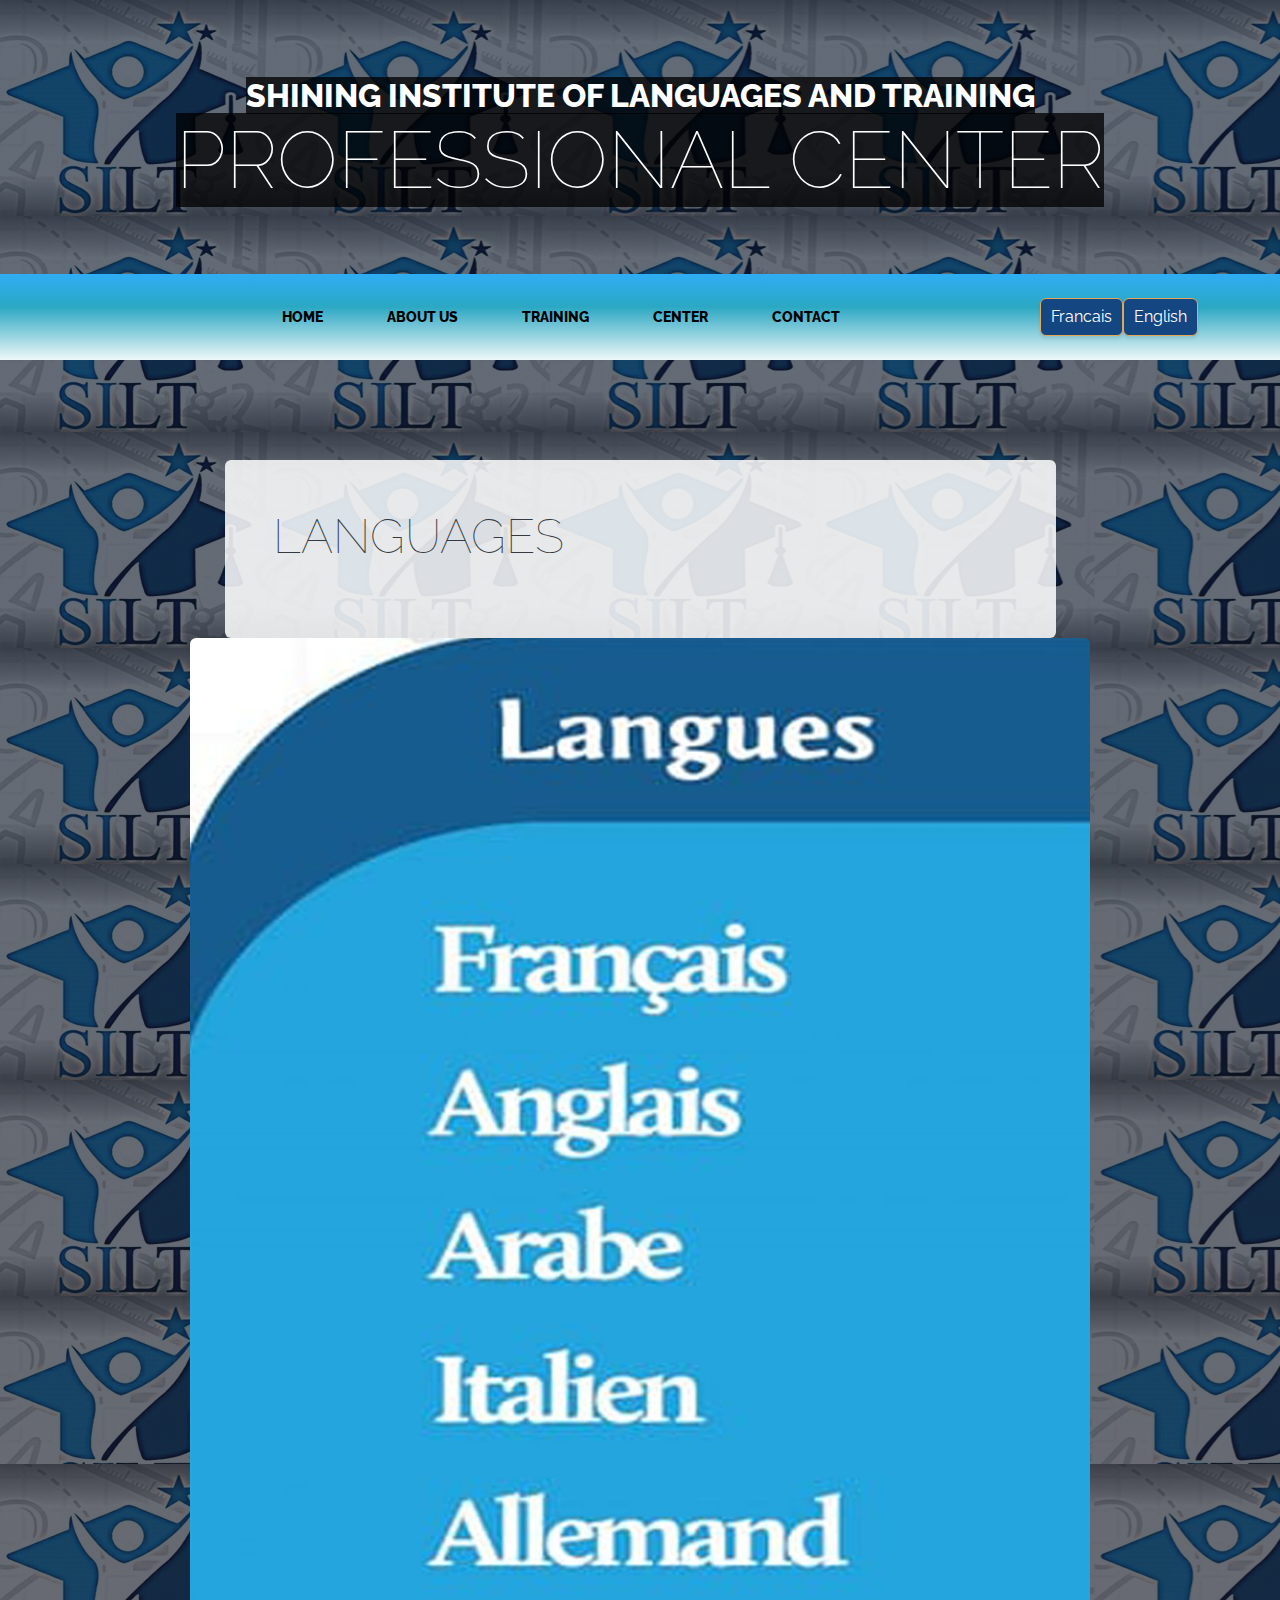
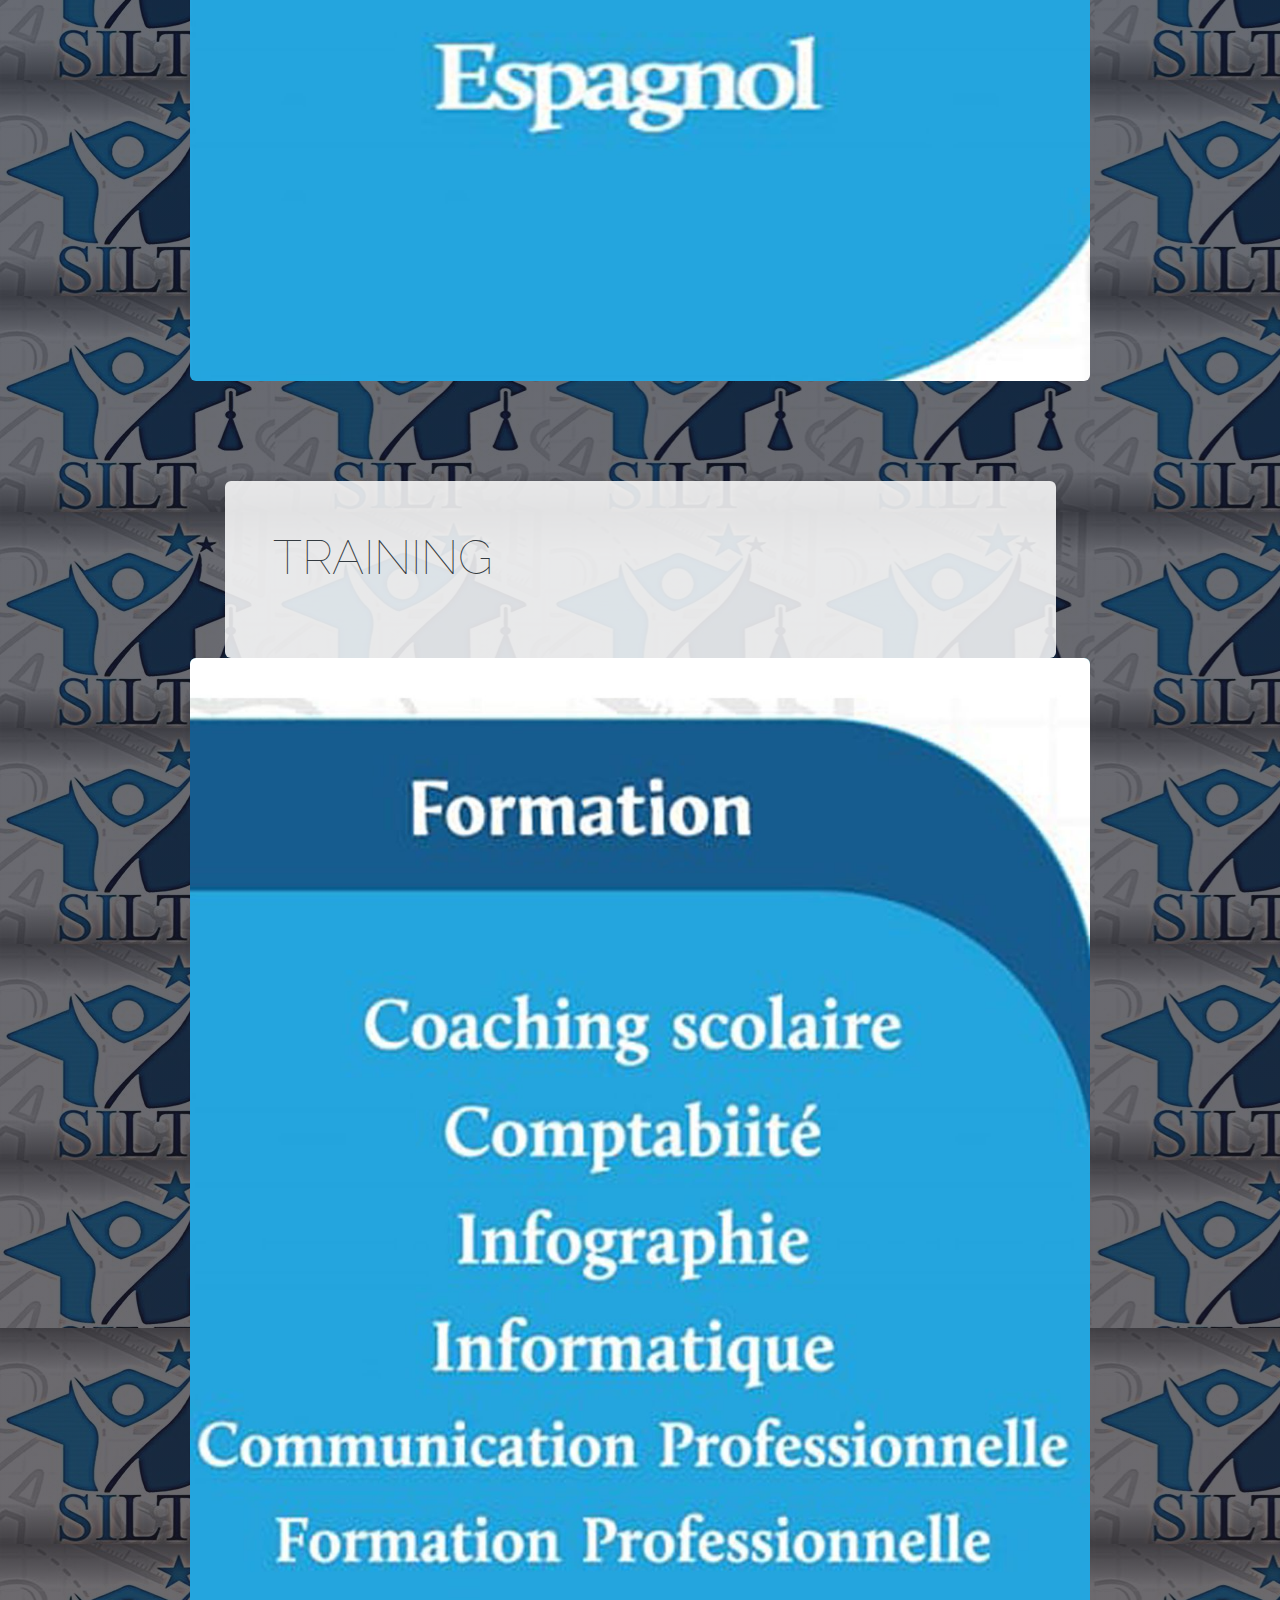
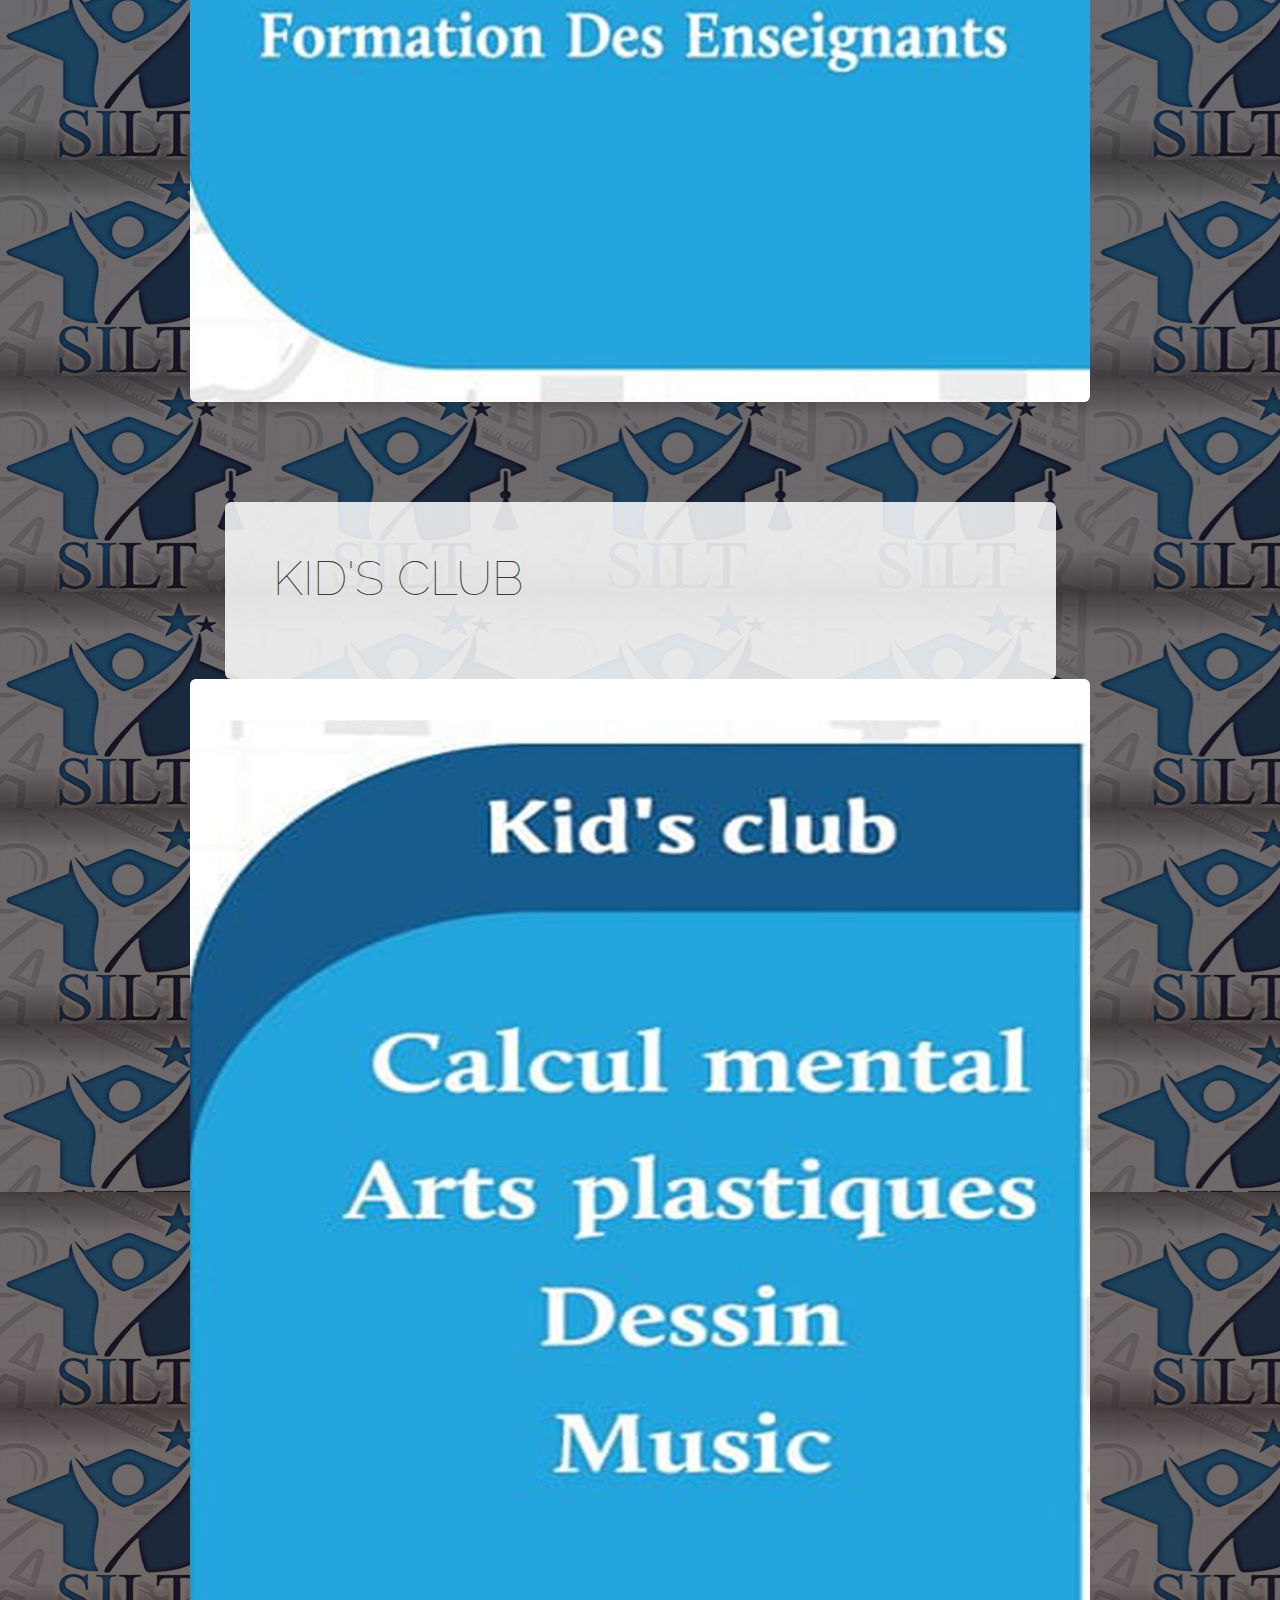
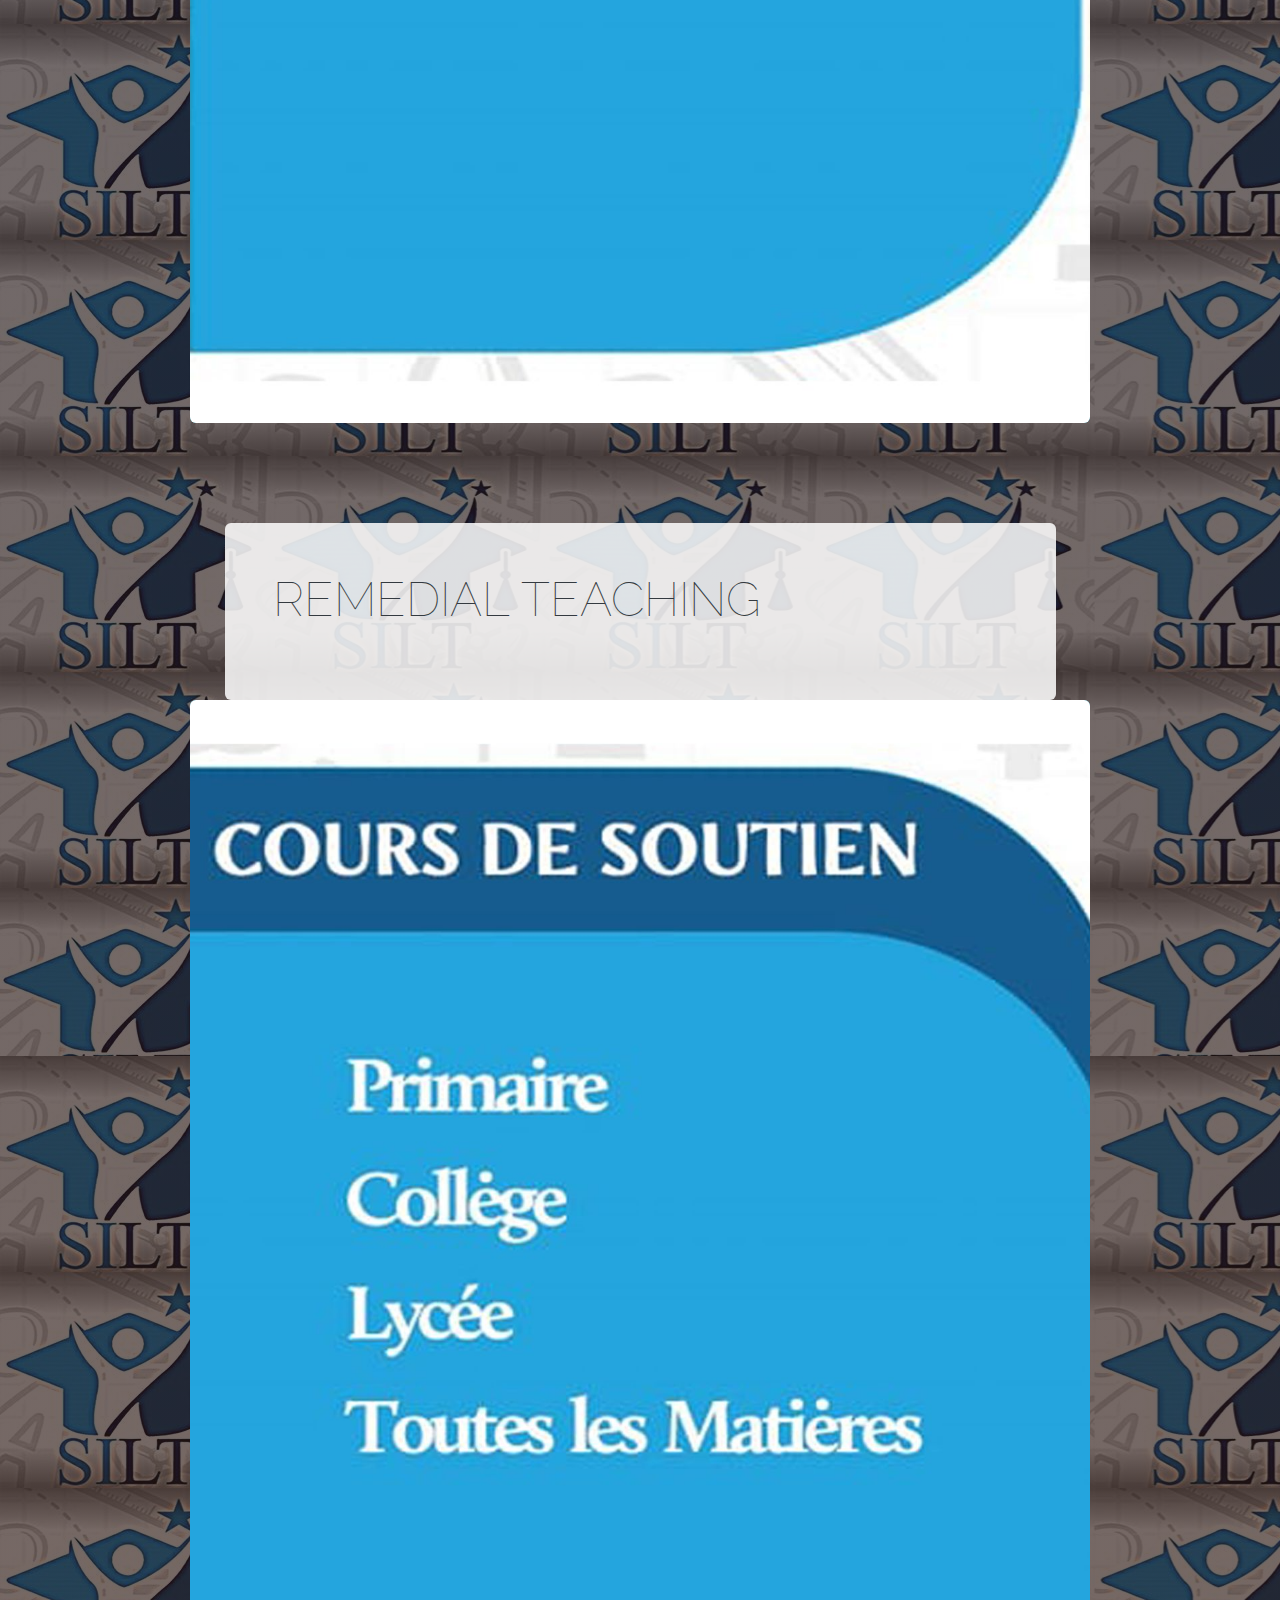
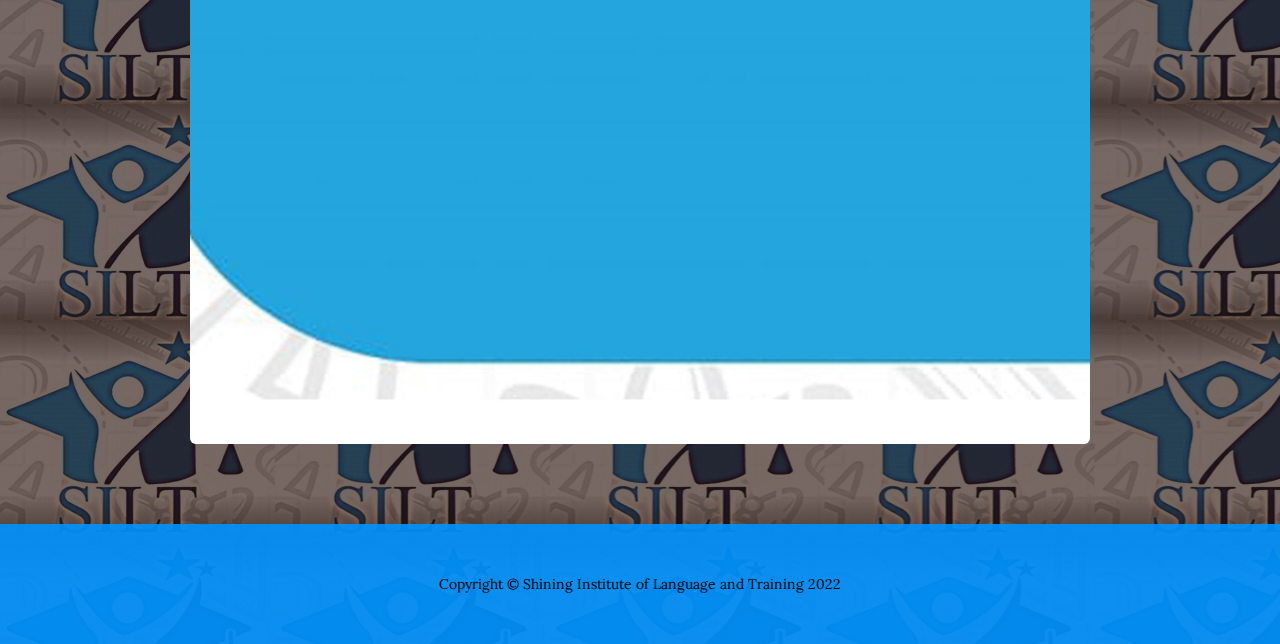
<file: training EN.html>
<!DOCTYPE html>
<html lang="en">

<head>
    <meta charset="utf-8">
    <meta name="viewport" content="width=device-width, initial-scale=1.0, shrink-to-fit=no">
    <title>About us - Shining Institute of Language and Training</title>
    <meta name="description" content="Welcome to Our Official Website
Bienvenue sur notre site officiel
مرحبا بكم في موقعنا الرسمي">
    <link rel="stylesheet" href="assets/bootstrap/css/bootstrap.min.css">
    <link rel="stylesheet" href="assets/css/Lora.css">
    <link rel="stylesheet" href="assets/css/Raleway.css">
    <link rel="stylesheet" href="assets/css/Lightbox-Gallery.css">
    <link rel="stylesheet" href="assets/css/untitled.css">
</head>

<body style="background: linear-gradient(rgba(15,28,47,0.65) 0%, rgba(47, 23, 15, 0.65)), url(&quot;assets/img/bg.jpg&quot;), var(--bs-blue);">
    <h1 class="text-center text-white d-none d-lg-block site-heading"><span class="text-primary site-heading-upper mb-3"><span style="color: rgb(255, 255, 255); background-color: rgba(0, 0, 0, 0.76);">Shining institute of languages and training</span></span><span class="site-heading-lower"><span style="background-color: rgba(0, 0, 0, 0.76);">professional CENTER</span></span></h1>
    <nav class="navbar navbar-dark navbar-expand-lg py-lg-4" id="mainNav" style="background: linear-gradient(#2fadf4, rgb(43,168,195) 38%, rgb(238,248,248) 100%), var(--bs-cyan);">
        <div class="container"><a class="navbar-brand text-uppercase d-lg-none text-expanded" href="#"><span style="color: rgb(255, 255, 255); background-color: rgba(0, 0, 0, 0.76);">Shining Institute</span><span style="color: rgb(17, 221, 234); background-color: rgba(0, 0, 0, 0.76);">&nbsp;</span></a><button data-bs-toggle="collapse" class="navbar-toggler" data-bs-target="#navbarResponsive"><span class="visually-hidden">Toggle navigation</span><span class="navbar-toggler-icon"></span></button>
            <div class="collapse navbar-collapse" id="navbarResponsive">
                <ul class="navbar-nav mx-auto">
                    <li class="nav-item"><a class="nav-link" href="/index.html"><span style="color: rgb(0, 0, 0);">Home</span></a></li>
                    <li class="nav-item"><a class="nav-link" href="/about%20EN.html"><span style="color: rgb(0, 0, 0);">About us</span></a></li>
                    <li class="nav-item"><a class="nav-link" href="/training%20EN.html"><span style="color: rgb(0, 0, 0);">training</span></a></li>
                    <li class="nav-item"><a class="nav-link" href="/center%20EN.html"><span style="color: rgb(0, 0, 0);">center</span></a></li>
                    <li class="nav-item"><a class="nav-link" href="/contact.html"><span style="color: rgb(0, 0, 0);">contact</span></a></li>
                </ul><a class="btn btn-primary" role="button" style="padding-right: 10px;padding-left: 10px;background: rgb(20,70,129);" href="/index%20FR.html">Francais</a><a class="btn btn-primary" role="button" style="padding-right: 10px;padding-left: 10px;background: rgb(20,70,129);" href="/index%20EN.html">English</a>
            </div>
        </div>
    </nav>
    <section class="page-section about-heading" style="padding-top: 100px;">
        <div class="container">
            <div class="about-heading-content">
                <div class="row">
                    <div class="col-lg-10 col-xl-9 mx-auto">
                        <div class="bg-faded rounded p-5">
                            <h2 class="section-heading mb-4"><span class="section-heading-lower">Languages</span></h2>
                        </div>
                    </div>
                </div><img class="img-fluid rounded about-heading-img mb-3 mb-lg-0" src="assets/img/Formations/languages.jpg" style="background: #239eba;backdrop-filter: opacity(1);">
            </div>
        </div>
    </section>
    <section class="page-section about-heading" style="padding-top: 100px;">
        <div class="container">
            <div class="about-heading-content">
                <div class="row">
                    <div class="col-lg-10 col-xl-9 mx-auto">
                        <div class="bg-faded rounded p-5">
                            <h2 class="section-heading mb-4"><span class="section-heading-lower">training</span></h2>
                        </div>
                    </div>
                </div><img class="img-fluid rounded about-heading-img mb-3 mb-lg-0" src="assets/img/Formations/Formation.jpg" style="background: #239eba;backdrop-filter: opacity(1);">
            </div>
        </div>
    </section>
    <section class="page-section about-heading" style="padding-top: 100px;">
        <div class="container">
            <div class="about-heading-content">
                <div class="row">
                    <div class="col-lg-10 col-xl-9 mx-auto">
                        <div class="bg-faded rounded p-5">
                            <h2 class="section-heading mb-4"><span class="section-heading-lower">kid's club</span></h2>
                        </div>
                    </div>
                </div><img class="img-fluid rounded about-heading-img mb-3 mb-lg-0" src="assets/img/Formations/kid%27s%20club.jpg" style="background: #239eba;backdrop-filter: opacity(1);">
            </div>
        </div>
    </section>
    <section class="page-section about-heading" style="padding-top: 100px;">
        <div class="container">
            <div class="about-heading-content">
                <div class="row">
                    <div class="col-lg-10 col-xl-9 mx-auto">
                        <div class="bg-faded rounded p-5">
                            <h2 class="section-heading mb-4"><span class="section-heading-lower">remedial teaching</span></h2>
                        </div>
                    </div>
                </div><img class="img-fluid rounded about-heading-img mb-3 mb-lg-0" src="assets/img/Formations/Cours%20soutien.jpg" style="background: #239eba;backdrop-filter: opacity(1);">
            </div>
        </div>
    </section>
    <footer class="text-center footer text-faded py-5" style="background: rgba(0,148,255,0.9);">
        <div class="container">
            <p class="m-0 small"><span style="color: rgb(0, 0, 0);">Copyright&nbsp;©&nbsp;Shining Institute of Language and Training 2022</span></p>
        </div>
    </footer>
    <script src="assets/bootstrap/js/bootstrap.min.js"></script>
    <script src="assets/js/current-day.js"></script>
</body>
<!This website is Coded and Developed by Ayoub Archane --->
</html>
</file>
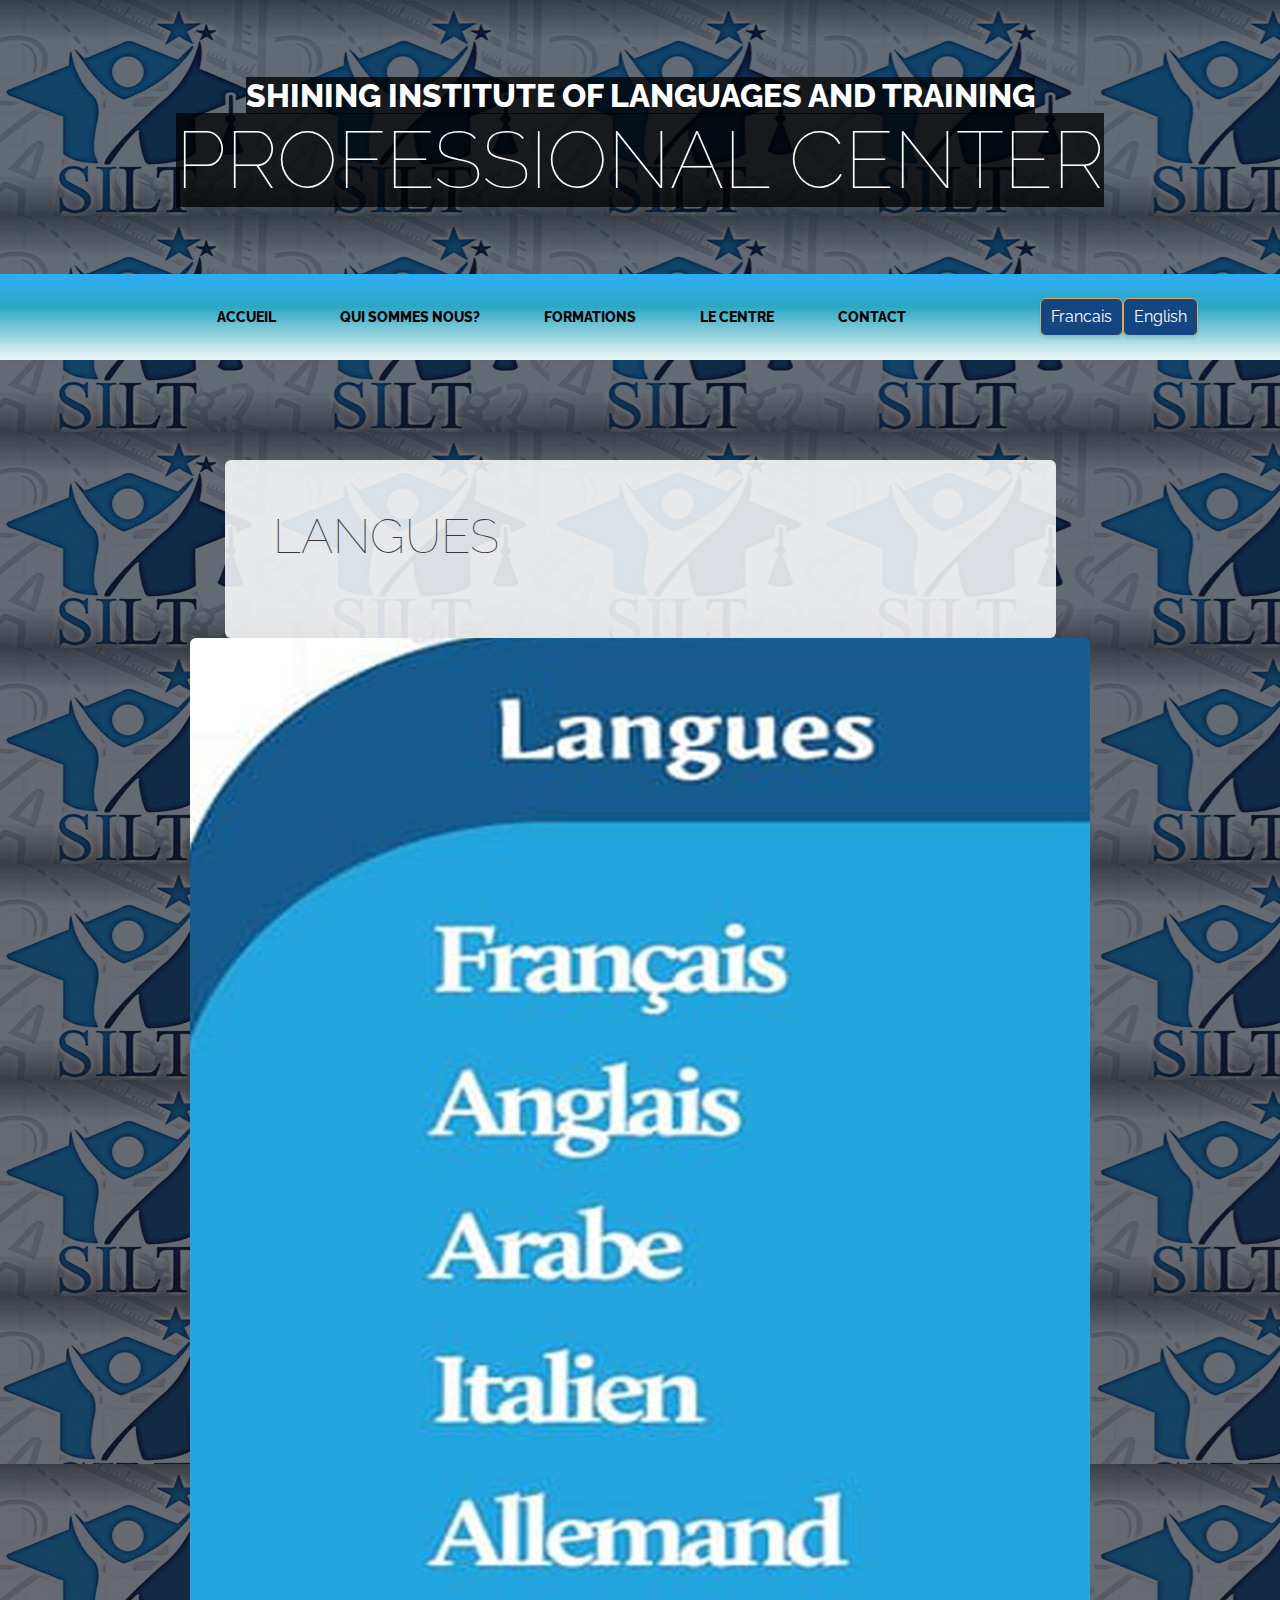
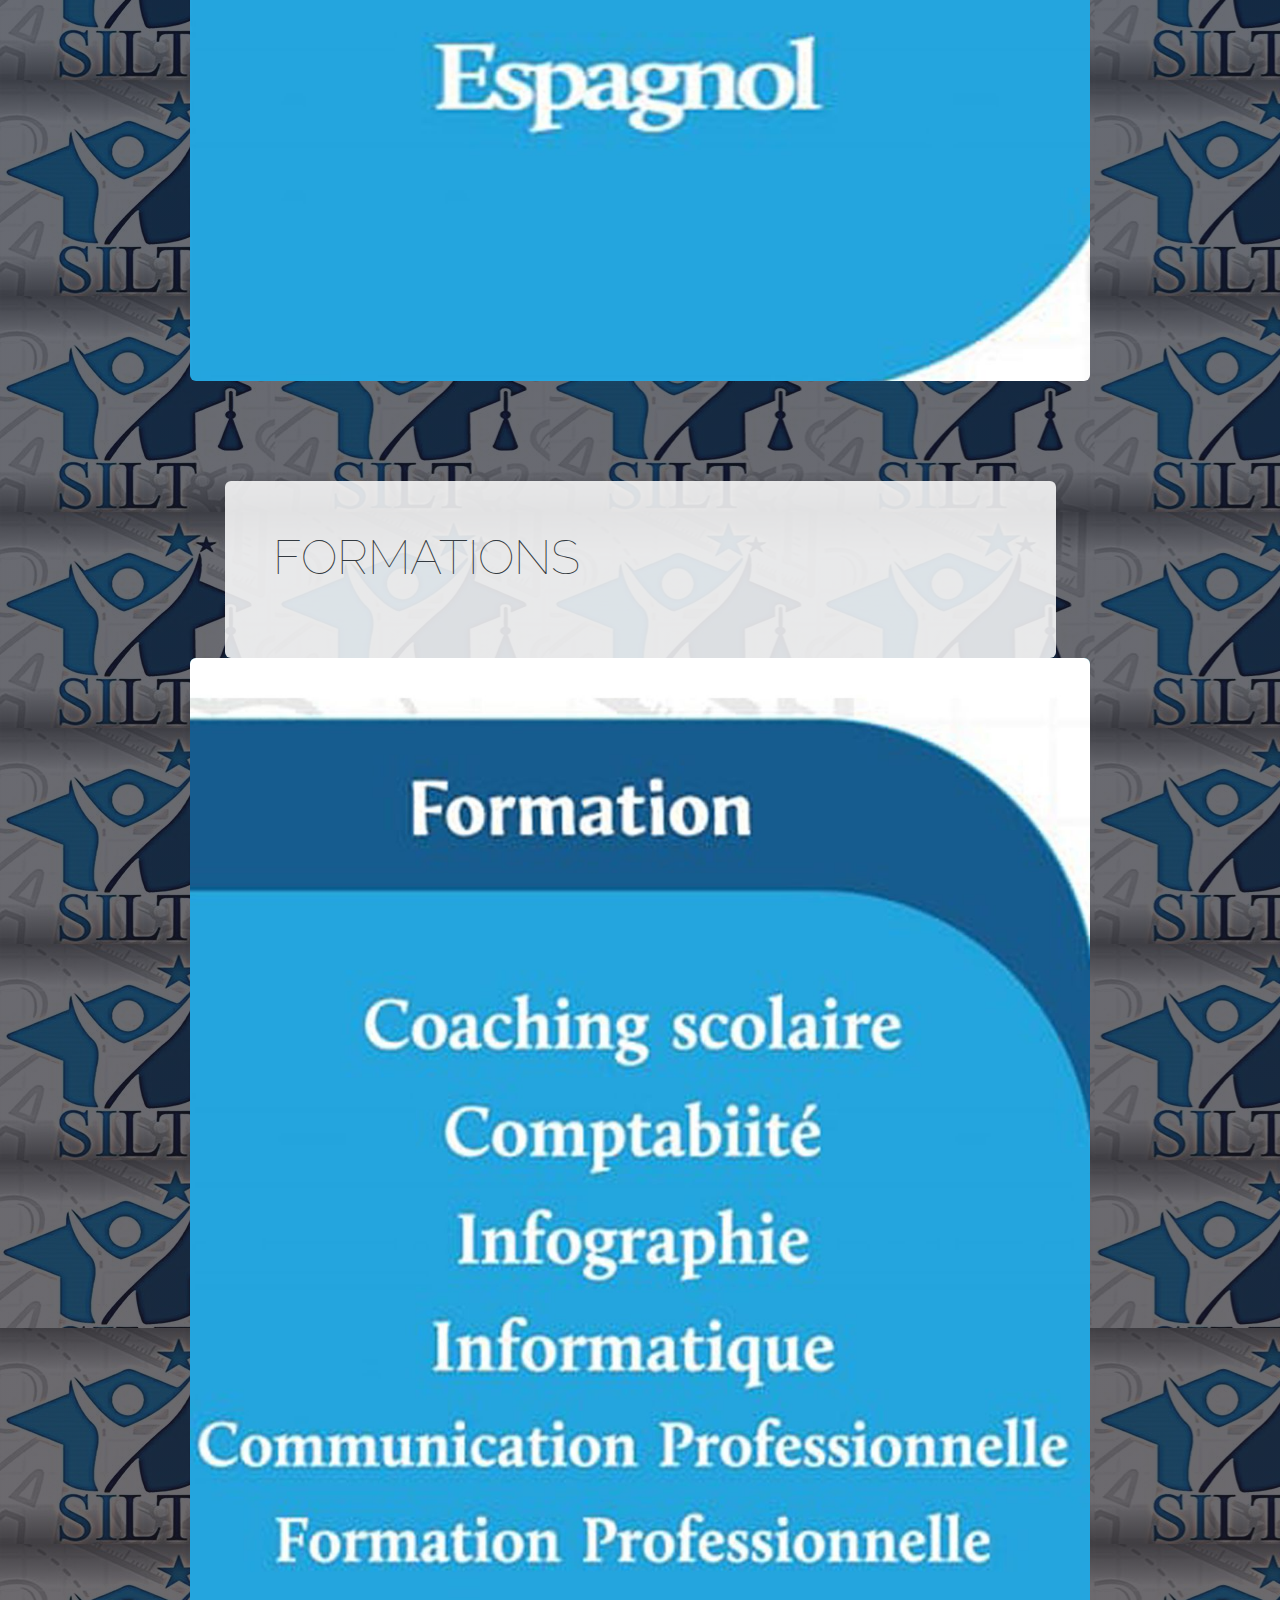
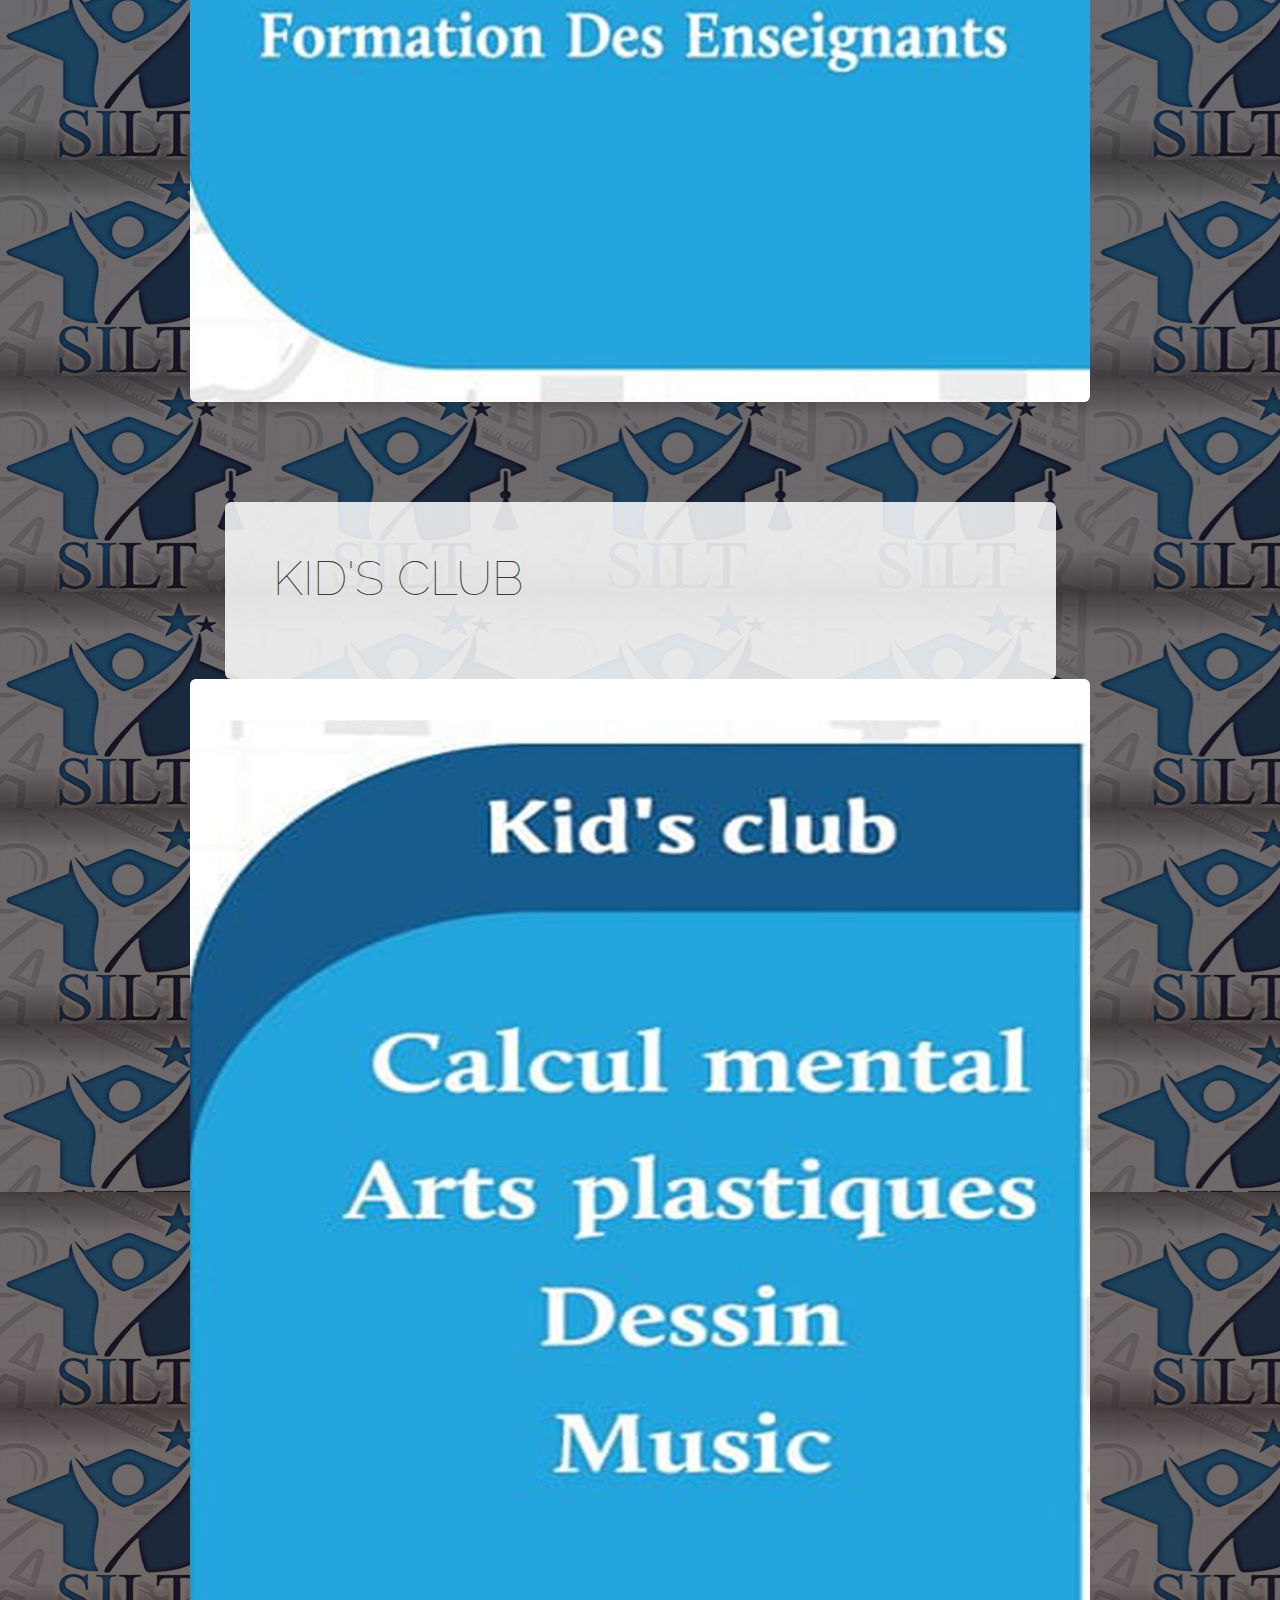
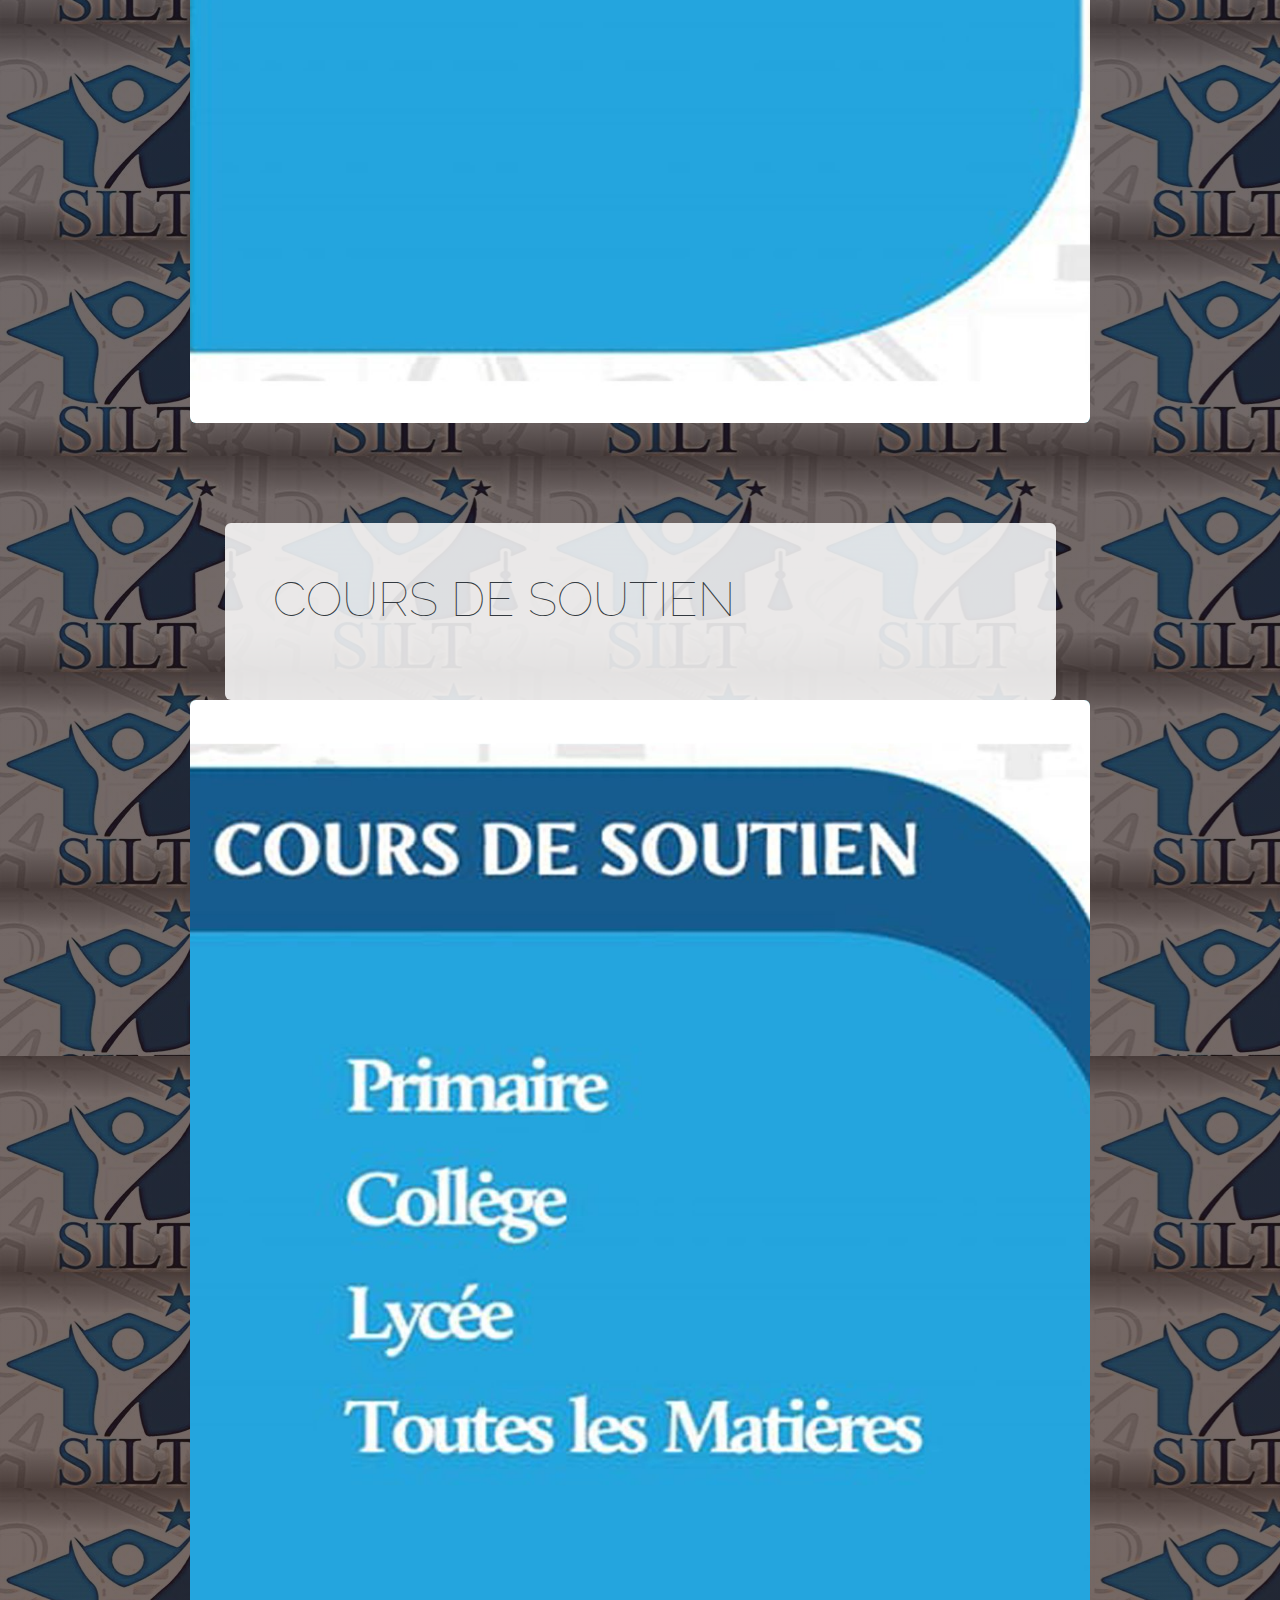
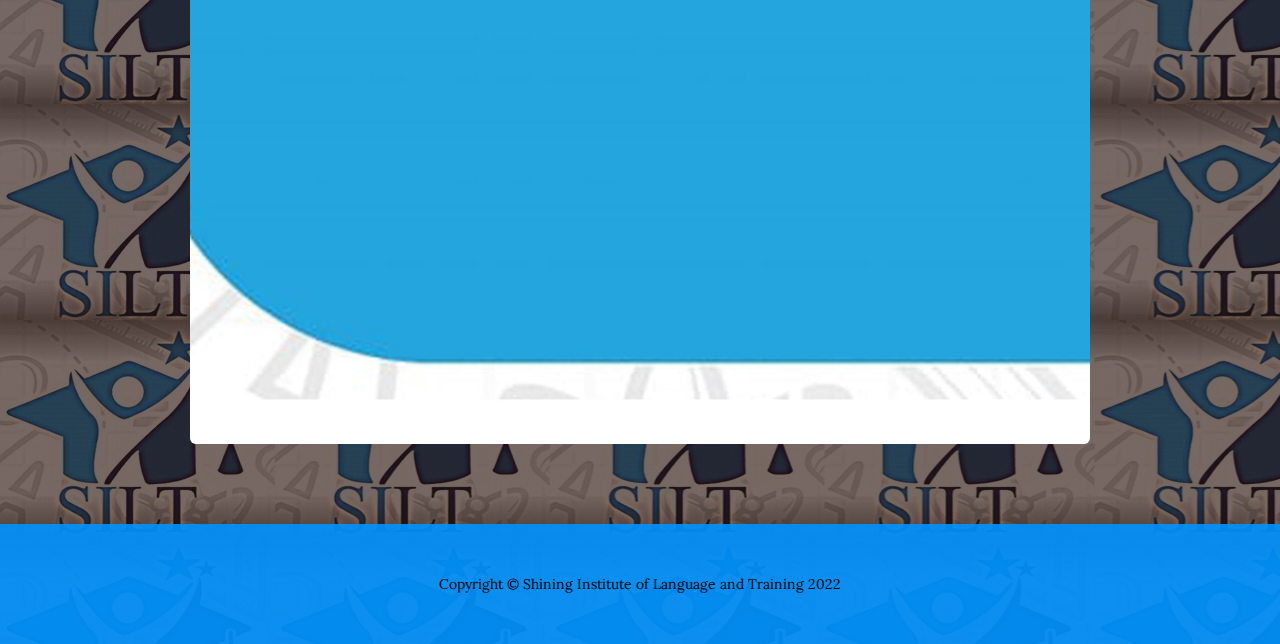
<file: training FR.html>
<!DOCTYPE html>
<html lang="en">

<head>
    <meta charset="utf-8">
    <meta name="viewport" content="width=device-width, initial-scale=1.0, shrink-to-fit=no">
    <title>About us - Shining Institute of Language and Training</title>
    <meta name="description" content="Welcome to Our Official Website
Bienvenue sur notre site officiel
مرحبا بكم في موقعنا الرسمي">
    <link rel="stylesheet" href="assets/bootstrap/css/bootstrap.min.css">
    <link rel="stylesheet" href="assets/css/Lora.css">
    <link rel="stylesheet" href="assets/css/Raleway.css">
    <link rel="stylesheet" href="assets/css/Lightbox-Gallery.css">
    <link rel="stylesheet" href="assets/css/untitled.css">
</head>

<body style="background: linear-gradient(rgba(15,28,47,0.65) 0%, rgba(47, 23, 15, 0.65)), url(&quot;assets/img/bg.jpg&quot;), var(--bs-blue);">
    <h1 class="text-center text-white d-none d-lg-block site-heading"><span class="text-primary site-heading-upper mb-3"><span style="color: rgb(255, 255, 255); background-color: rgba(0, 0, 0, 0.76);">Shining institute of languages and training</span></span><span class="site-heading-lower"><span style="background-color: rgba(0, 0, 0, 0.76);">professional CENTER</span></span></h1>
    <nav class="navbar navbar-dark navbar-expand-lg py-lg-4" id="mainNav" style="background: linear-gradient(#2fadf4, rgb(43,168,195) 38%, rgb(238,248,248) 100%), var(--bs-cyan);">
        <div class="container"><a class="navbar-brand text-uppercase d-lg-none text-expanded" href="#"><span style="color: rgb(255, 255, 255); background-color: rgba(0, 0, 0, 0.76);">Shining Institute</span><span style="color: rgb(17, 221, 234); background-color: rgba(0, 0, 0, 0.76);">&nbsp;</span></a><button data-bs-toggle="collapse" class="navbar-toggler" data-bs-target="#navbarResponsive"><span class="visually-hidden">Toggle navigation</span><span class="navbar-toggler-icon"></span></button>
            <div class="collapse navbar-collapse" id="navbarResponsive">
                <ul class="navbar-nav mx-auto">
                    <li class="nav-item"><a class="nav-link" href="/index%20FR.html"><span style="color: rgb(0, 0, 0);">Accueil</span></a></li>
                    <li class="nav-item"><a class="nav-link" href="/about%20FR.html"><span style="color: rgb(0, 0, 0);">Qui sommes nous?</span></a></li>
                    <li class="nav-item"><a class="nav-link" href="/training%20FR.html"><span style="color: rgb(0, 0, 0);">formations</span></a></li>
                    <li class="nav-item"><a class="nav-link" href="/center%20FR.html"><span style="color: rgb(0, 0, 0);">Le centre</span></a></li>
                    <li class="nav-item"><a class="nav-link" href="/contact.html"><span style="color: rgb(0, 0, 0);">contact</span></a></li>
                </ul><a class="btn btn-primary" role="button" style="padding-right: 10px;padding-left: 10px;background: rgb(20,70,129);" href="/index%20FR.html">Francais</a><a class="btn btn-primary" role="button" style="padding-right: 10px;padding-left: 10px;background: rgb(20,70,129);" href="/index%20EN.html">English</a>
            </div>
        </div>
    </nav>
    <section class="page-section about-heading" style="padding-top: 100px;">
        <div class="container">
            <div class="about-heading-content">
                <div class="row">
                    <div class="col-lg-10 col-xl-9 mx-auto">
                        <div class="bg-faded rounded p-5">
                            <h2 class="section-heading mb-4"><span class="section-heading-lower">Langues</span></h2>
                        </div>
                    </div>
                </div><img class="img-fluid rounded about-heading-img mb-3 mb-lg-0" src="assets/img/Formations/languages.jpg" style="background: #239eba;backdrop-filter: opacity(1);">
            </div>
        </div>
    </section>
    <section class="page-section about-heading" style="padding-top: 100px;">
        <div class="container">
            <div class="about-heading-content">
                <div class="row">
                    <div class="col-lg-10 col-xl-9 mx-auto">
                        <div class="bg-faded rounded p-5">
                            <h2 class="section-heading mb-4"><span class="section-heading-lower">formations</span></h2>
                        </div>
                    </div>
                </div><img class="img-fluid rounded about-heading-img mb-3 mb-lg-0" src="assets/img/Formations/Formation.jpg" style="background: #239eba;backdrop-filter: opacity(1);">
            </div>
        </div>
    </section>
    <section class="page-section about-heading" style="padding-top: 100px;">
        <div class="container">
            <div class="about-heading-content">
                <div class="row">
                    <div class="col-lg-10 col-xl-9 mx-auto">
                        <div class="bg-faded rounded p-5">
                            <h2 class="section-heading mb-4"><span class="section-heading-lower">kid's club</span></h2>
                        </div>
                    </div>
                </div><img class="img-fluid rounded about-heading-img mb-3 mb-lg-0" src="assets/img/Formations/kid%27s%20club.jpg" style="background: #239eba;backdrop-filter: opacity(1);">
            </div>
        </div>
    </section>
    <section class="page-section about-heading" style="padding-top: 100px;">
        <div class="container">
            <div class="about-heading-content">
                <div class="row">
                    <div class="col-lg-10 col-xl-9 mx-auto">
                        <div class="bg-faded rounded p-5">
                            <h2 class="section-heading mb-4"><span class="section-heading-lower">cours de soutien</span></h2>
                        </div>
                    </div>
                </div><img class="img-fluid rounded about-heading-img mb-3 mb-lg-0" src="assets/img/Formations/Cours%20soutien.jpg" style="background: #239eba;backdrop-filter: opacity(1);">
            </div>
        </div>
    </section>
    <footer class="text-center footer text-faded py-5" style="background: rgba(0,148,255,0.9);">
        <div class="container">
            <p class="m-0 small"><span style="color: rgb(0, 0, 0);">Copyright&nbsp;©&nbsp;Shining Institute of Language and Training 2022</span></p>
        </div>
    </footer>
    <script src="assets/bootstrap/js/bootstrap.min.js"></script>
    <script src="assets/js/current-day.js"></script>
</body>
<!This website is Coded and Developed by Ayoub Archane --->
</html>
</file>
<file: assets/css/Lora.css>
@font-face {
	font-family: 'Lora';
	src: url(../../assets/fonts//s/lora/v26/0QIhMX1D_JOuMw_LLPtLp_A.woff2) format('woff2');
	font-weight: 400;
	font-style: italic;
	font-display: swap;
	unicode-range: U+0460-052F, U+1C80-1C88, U+20B4, U+2DE0-2DFF, U+A640-A69F, U+FE2E-FE2F;
}

@font-face {
	font-family: 'Lora';
	src: url(../../assets/fonts//s/lora/v26/0QIhMX1D_JOuMw_LJftLp_A.woff2) format('woff2');
	font-weight: 400;
	font-style: italic;
	font-display: swap;
	unicode-range: U+0301, U+0400-045F, U+0490-0491, U+04B0-04B1, U+2116;
}

@font-face {
	font-family: 'Lora';
	src: url(../../assets/fonts//s/lora/v26/0QIhMX1D_JOuMw_LLvtLp_A.woff2) format('woff2');
	font-weight: 400;
	font-style: italic;
	font-display: swap;
	unicode-range: U+0102-0103, U+0110-0111, U+0128-0129, U+0168-0169, U+01A0-01A1, U+01AF-01B0, U+1EA0-1EF9, U+20AB;
}

@font-face {
	font-family: 'Lora';
	src: url(../../assets/fonts//s/lora/v26/0QIhMX1D_JOuMw_LL_tLp_A.woff2) format('woff2');
	font-weight: 400;
	font-style: italic;
	font-display: swap;
	unicode-range: U+0100-024F, U+0259, U+1E00-1EFF, U+2020, U+20A0-20AB, U+20AD-20CF, U+2113, U+2C60-2C7F, U+A720-A7FF;
}

@font-face {
	font-family: 'Lora';
	src: url(../../assets/fonts//s/lora/v26/0QIhMX1D_JOuMw_LIftL.woff2) format('woff2');
	font-weight: 400;
	font-style: italic;
	font-display: swap;
	unicode-range: U+0000-00FF, U+0131, U+0152-0153, U+02BB-02BC, U+02C6, U+02DA, U+02DC, U+2000-206F, U+2074, U+20AC, U+2122, U+2191, U+2193, U+2212, U+2215, U+FEFF, U+FFFD;
}

@font-face {
	font-family: 'Lora';
	src: url(../../assets/fonts//s/lora/v26/0QIhMX1D_JOuMw_LLPtLp_A.woff2) format('woff2');
	font-weight: 700;
	font-style: italic;
	font-display: swap;
	unicode-range: U+0460-052F, U+1C80-1C88, U+20B4, U+2DE0-2DFF, U+A640-A69F, U+FE2E-FE2F;
}

@font-face {
	font-family: 'Lora';
	src: url(../../assets/fonts//s/lora/v26/0QIhMX1D_JOuMw_LJftLp_A.woff2) format('woff2');
	font-weight: 700;
	font-style: italic;
	font-display: swap;
	unicode-range: U+0301, U+0400-045F, U+0490-0491, U+04B0-04B1, U+2116;
}

@font-face {
	font-family: 'Lora';
	src: url(../../assets/fonts//s/lora/v26/0QIhMX1D_JOuMw_LLvtLp_A.woff2) format('woff2');
	font-weight: 700;
	font-style: italic;
	font-display: swap;
	unicode-range: U+0102-0103, U+0110-0111, U+0128-0129, U+0168-0169, U+01A0-01A1, U+01AF-01B0, U+1EA0-1EF9, U+20AB;
}

@font-face {
	font-family: 'Lora';
	src: url(../../assets/fonts//s/lora/v26/0QIhMX1D_JOuMw_LL_tLp_A.woff2) format('woff2');
	font-weight: 700;
	font-style: italic;
	font-display: swap;
	unicode-range: U+0100-024F, U+0259, U+1E00-1EFF, U+2020, U+20A0-20AB, U+20AD-20CF, U+2113, U+2C60-2C7F, U+A720-A7FF;
}

@font-face {
	font-family: 'Lora';
	src: url(../../assets/fonts//s/lora/v26/0QIhMX1D_JOuMw_LIftL.woff2) format('woff2');
	font-weight: 700;
	font-style: italic;
	font-display: swap;
	unicode-range: U+0000-00FF, U+0131, U+0152-0153, U+02BB-02BC, U+02C6, U+02DA, U+02DC, U+2000-206F, U+2074, U+20AC, U+2122, U+2191, U+2193, U+2212, U+2215, U+FEFF, U+FFFD;
}

@font-face {
	font-family: 'Lora';
	src: url(../../assets/fonts//s/lora/v26/0QIvMX1D_JOuMwf7I-NP.woff2) format('woff2');
	font-weight: 400;
	font-style: normal;
	font-display: swap;
	unicode-range: U+0460-052F, U+1C80-1C88, U+20B4, U+2DE0-2DFF, U+A640-A69F, U+FE2E-FE2F;
}

@font-face {
	font-family: 'Lora';
	src: url(../../assets/fonts//s/lora/v26/0QIvMX1D_JOuMw77I-NP.woff2) format('woff2');
	font-weight: 400;
	font-style: normal;
	font-display: swap;
	unicode-range: U+0301, U+0400-045F, U+0490-0491, U+04B0-04B1, U+2116;
}

@font-face {
	font-family: 'Lora';
	src: url(../../assets/fonts//s/lora/v26/0QIvMX1D_JOuMwX7I-NP.woff2) format('woff2');
	font-weight: 400;
	font-style: normal;
	font-display: swap;
	unicode-range: U+0102-0103, U+0110-0111, U+0128-0129, U+0168-0169, U+01A0-01A1, U+01AF-01B0, U+1EA0-1EF9, U+20AB;
}

@font-face {
	font-family: 'Lora';
	src: url(../../assets/fonts//s/lora/v26/0QIvMX1D_JOuMwT7I-NP.woff2) format('woff2');
	font-weight: 400;
	font-style: normal;
	font-display: swap;
	unicode-range: U+0100-024F, U+0259, U+1E00-1EFF, U+2020, U+20A0-20AB, U+20AD-20CF, U+2113, U+2C60-2C7F, U+A720-A7FF;
}

@font-face {
	font-family: 'Lora';
	src: url(../../assets/fonts//s/lora/v26/0QIvMX1D_JOuMwr7Iw.woff2) format('woff2');
	font-weight: 400;
	font-style: normal;
	font-display: swap;
	unicode-range: U+0000-00FF, U+0131, U+0152-0153, U+02BB-02BC, U+02C6, U+02DA, U+02DC, U+2000-206F, U+2074, U+20AC, U+2122, U+2191, U+2193, U+2212, U+2215, U+FEFF, U+FFFD;
}

@font-face {
	font-family: 'Lora';
	src: url(../../assets/fonts//s/lora/v26/0QIvMX1D_JOuMwf7I-NP.woff2) format('woff2');
	font-weight: 700;
	font-style: normal;
	font-display: swap;
	unicode-range: U+0460-052F, U+1C80-1C88, U+20B4, U+2DE0-2DFF, U+A640-A69F, U+FE2E-FE2F;
}

@font-face {
	font-family: 'Lora';
	src: url(../../assets/fonts//s/lora/v26/0QIvMX1D_JOuMw77I-NP.woff2) format('woff2');
	font-weight: 700;
	font-style: normal;
	font-display: swap;
	unicode-range: U+0301, U+0400-045F, U+0490-0491, U+04B0-04B1, U+2116;
}

@font-face {
	font-family: 'Lora';
	src: url(../../assets/fonts//s/lora/v26/0QIvMX1D_JOuMwX7I-NP.woff2) format('woff2');
	font-weight: 700;
	font-style: normal;
	font-display: swap;
	unicode-range: U+0102-0103, U+0110-0111, U+0128-0129, U+0168-0169, U+01A0-01A1, U+01AF-01B0, U+1EA0-1EF9, U+20AB;
}

@font-face {
	font-family: 'Lora';
	src: url(../../assets/fonts//s/lora/v26/0QIvMX1D_JOuMwT7I-NP.woff2) format('woff2');
	font-weight: 700;
	font-style: normal;
	font-display: swap;
	unicode-range: U+0100-024F, U+0259, U+1E00-1EFF, U+2020, U+20A0-20AB, U+20AD-20CF, U+2113, U+2C60-2C7F, U+A720-A7FF;
}

@font-face {
	font-family: 'Lora';
	src: url(../../assets/fonts//s/lora/v26/0QIvMX1D_JOuMwr7Iw.woff2) format('woff2');
	font-weight: 700;
	font-style: normal;
	font-display: swap;
	unicode-range: U+0000-00FF, U+0131, U+0152-0153, U+02BB-02BC, U+02C6, U+02DA, U+02DC, U+2000-206F, U+2074, U+20AC, U+2122, U+2191, U+2193, U+2212, U+2215, U+FEFF, U+FFFD;
}
</file>
<file: assets/css/Raleway.css>
@font-face {
	font-family: 'Raleway';
	src: url(../../assets/fonts//s/raleway/v28/1Ptsg8zYS_SKggPNyCg4QIFqPfE.woff2) format('woff2');
	font-weight: 100;
	font-style: italic;
	font-display: swap;
	unicode-range: U+0460-052F, U+1C80-1C88, U+20B4, U+2DE0-2DFF, U+A640-A69F, U+FE2E-FE2F;
}

@font-face {
	font-family: 'Raleway';
	src: url(../../assets/fonts//s/raleway/v28/1Ptsg8zYS_SKggPNyCg4SYFqPfE.woff2) format('woff2');
	font-weight: 100;
	font-style: italic;
	font-display: swap;
	unicode-range: U+0301, U+0400-045F, U+0490-0491, U+04B0-04B1, U+2116;
}

@font-face {
	font-family: 'Raleway';
	src: url(../../assets/fonts//s/raleway/v28/1Ptsg8zYS_SKggPNyCg4QoFqPfE.woff2) format('woff2');
	font-weight: 100;
	font-style: italic;
	font-display: swap;
	unicode-range: U+0102-0103, U+0110-0111, U+0128-0129, U+0168-0169, U+01A0-01A1, U+01AF-01B0, U+1EA0-1EF9, U+20AB;
}

@font-face {
	font-family: 'Raleway';
	src: url(../../assets/fonts//s/raleway/v28/1Ptsg8zYS_SKggPNyCg4Q4FqPfE.woff2) format('woff2');
	font-weight: 100;
	font-style: italic;
	font-display: swap;
	unicode-range: U+0100-024F, U+0259, U+1E00-1EFF, U+2020, U+20A0-20AB, U+20AD-20CF, U+2113, U+2C60-2C7F, U+A720-A7FF;
}

@font-face {
	font-family: 'Raleway';
	src: url(../../assets/fonts//s/raleway/v28/1Ptsg8zYS_SKggPNyCg4TYFq.woff2) format('woff2');
	font-weight: 100;
	font-style: italic;
	font-display: swap;
	unicode-range: U+0000-00FF, U+0131, U+0152-0153, U+02BB-02BC, U+02C6, U+02DA, U+02DC, U+2000-206F, U+2074, U+20AC, U+2122, U+2191, U+2193, U+2212, U+2215, U+FEFF, U+FFFD;
}

@font-face {
	font-family: 'Raleway';
	src: url(../../assets/fonts//s/raleway/v28/1Ptsg8zYS_SKggPNyCg4QIFqPfE.woff2) format('woff2');
	font-weight: 200;
	font-style: italic;
	font-display: swap;
	unicode-range: U+0460-052F, U+1C80-1C88, U+20B4, U+2DE0-2DFF, U+A640-A69F, U+FE2E-FE2F;
}

@font-face {
	font-family: 'Raleway';
	src: url(../../assets/fonts//s/raleway/v28/1Ptsg8zYS_SKggPNyCg4SYFqPfE.woff2) format('woff2');
	font-weight: 200;
	font-style: italic;
	font-display: swap;
	unicode-range: U+0301, U+0400-045F, U+0490-0491, U+04B0-04B1, U+2116;
}

@font-face {
	font-family: 'Raleway';
	src: url(../../assets/fonts//s/raleway/v28/1Ptsg8zYS_SKggPNyCg4QoFqPfE.woff2) format('woff2');
	font-weight: 200;
	font-style: italic;
	font-display: swap;
	unicode-range: U+0102-0103, U+0110-0111, U+0128-0129, U+0168-0169, U+01A0-01A1, U+01AF-01B0, U+1EA0-1EF9, U+20AB;
}

@font-face {
	font-family: 'Raleway';
	src: url(../../assets/fonts//s/raleway/v28/1Ptsg8zYS_SKggPNyCg4Q4FqPfE.woff2) format('woff2');
	font-weight: 200;
	font-style: italic;
	font-display: swap;
	unicode-range: U+0100-024F, U+0259, U+1E00-1EFF, U+2020, U+20A0-20AB, U+20AD-20CF, U+2113, U+2C60-2C7F, U+A720-A7FF;
}

@font-face {
	font-family: 'Raleway';
	src: url(../../assets/fonts//s/raleway/v28/1Ptsg8zYS_SKggPNyCg4TYFq.woff2) format('woff2');
	font-weight: 200;
	font-style: italic;
	font-display: swap;
	unicode-range: U+0000-00FF, U+0131, U+0152-0153, U+02BB-02BC, U+02C6, U+02DA, U+02DC, U+2000-206F, U+2074, U+20AC, U+2122, U+2191, U+2193, U+2212, U+2215, U+FEFF, U+FFFD;
}

@font-face {
	font-family: 'Raleway';
	src: url(../../assets/fonts//s/raleway/v28/1Ptsg8zYS_SKggPNyCg4QIFqPfE.woff2) format('woff2');
	font-weight: 300;
	font-style: italic;
	font-display: swap;
	unicode-range: U+0460-052F, U+1C80-1C88, U+20B4, U+2DE0-2DFF, U+A640-A69F, U+FE2E-FE2F;
}

@font-face {
	font-family: 'Raleway';
	src: url(../../assets/fonts//s/raleway/v28/1Ptsg8zYS_SKggPNyCg4SYFqPfE.woff2) format('woff2');
	font-weight: 300;
	font-style: italic;
	font-display: swap;
	unicode-range: U+0301, U+0400-045F, U+0490-0491, U+04B0-04B1, U+2116;
}

@font-face {
	font-family: 'Raleway';
	src: url(../../assets/fonts//s/raleway/v28/1Ptsg8zYS_SKggPNyCg4QoFqPfE.woff2) format('woff2');
	font-weight: 300;
	font-style: italic;
	font-display: swap;
	unicode-range: U+0102-0103, U+0110-0111, U+0128-0129, U+0168-0169, U+01A0-01A1, U+01AF-01B0, U+1EA0-1EF9, U+20AB;
}

@font-face {
	font-family: 'Raleway';
	src: url(../../assets/fonts//s/raleway/v28/1Ptsg8zYS_SKggPNyCg4Q4FqPfE.woff2) format('woff2');
	font-weight: 300;
	font-style: italic;
	font-display: swap;
	unicode-range: U+0100-024F, U+0259, U+1E00-1EFF, U+2020, U+20A0-20AB, U+20AD-20CF, U+2113, U+2C60-2C7F, U+A720-A7FF;
}

@font-face {
	font-family: 'Raleway';
	src: url(../../assets/fonts//s/raleway/v28/1Ptsg8zYS_SKggPNyCg4TYFq.woff2) format('woff2');
	font-weight: 300;
	font-style: italic;
	font-display: swap;
	unicode-range: U+0000-00FF, U+0131, U+0152-0153, U+02BB-02BC, U+02C6, U+02DA, U+02DC, U+2000-206F, U+2074, U+20AC, U+2122, U+2191, U+2193, U+2212, U+2215, U+FEFF, U+FFFD;
}

@font-face {
	font-family: 'Raleway';
	src: url(../../assets/fonts//s/raleway/v28/1Ptsg8zYS_SKggPNyCg4QIFqPfE.woff2) format('woff2');
	font-weight: 400;
	font-style: italic;
	font-display: swap;
	unicode-range: U+0460-052F, U+1C80-1C88, U+20B4, U+2DE0-2DFF, U+A640-A69F, U+FE2E-FE2F;
}

@font-face {
	font-family: 'Raleway';
	src: url(../../assets/fonts//s/raleway/v28/1Ptsg8zYS_SKggPNyCg4SYFqPfE.woff2) format('woff2');
	font-weight: 400;
	font-style: italic;
	font-display: swap;
	unicode-range: U+0301, U+0400-045F, U+0490-0491, U+04B0-04B1, U+2116;
}

@font-face {
	font-family: 'Raleway';
	src: url(../../assets/fonts//s/raleway/v28/1Ptsg8zYS_SKggPNyCg4QoFqPfE.woff2) format('woff2');
	font-weight: 400;
	font-style: italic;
	font-display: swap;
	unicode-range: U+0102-0103, U+0110-0111, U+0128-0129, U+0168-0169, U+01A0-01A1, U+01AF-01B0, U+1EA0-1EF9, U+20AB;
}

@font-face {
	font-family: 'Raleway';
	src: url(../../assets/fonts//s/raleway/v28/1Ptsg8zYS_SKggPNyCg4Q4FqPfE.woff2) format('woff2');
	font-weight: 400;
	font-style: italic;
	font-display: swap;
	unicode-range: U+0100-024F, U+0259, U+1E00-1EFF, U+2020, U+20A0-20AB, U+20AD-20CF, U+2113, U+2C60-2C7F, U+A720-A7FF;
}

@font-face {
	font-family: 'Raleway';
	src: url(../../assets/fonts//s/raleway/v28/1Ptsg8zYS_SKggPNyCg4TYFq.woff2) format('woff2');
	font-weight: 400;
	font-style: italic;
	font-display: swap;
	unicode-range: U+0000-00FF, U+0131, U+0152-0153, U+02BB-02BC, U+02C6, U+02DA, U+02DC, U+2000-206F, U+2074, U+20AC, U+2122, U+2191, U+2193, U+2212, U+2215, U+FEFF, U+FFFD;
}

@font-face {
	font-family: 'Raleway';
	src: url(../../assets/fonts//s/raleway/v28/1Ptsg8zYS_SKggPNyCg4QIFqPfE.woff2) format('woff2');
	font-weight: 500;
	font-style: italic;
	font-display: swap;
	unicode-range: U+0460-052F, U+1C80-1C88, U+20B4, U+2DE0-2DFF, U+A640-A69F, U+FE2E-FE2F;
}

@font-face {
	font-family: 'Raleway';
	src: url(../../assets/fonts//s/raleway/v28/1Ptsg8zYS_SKggPNyCg4SYFqPfE.woff2) format('woff2');
	font-weight: 500;
	font-style: italic;
	font-display: swap;
	unicode-range: U+0301, U+0400-045F, U+0490-0491, U+04B0-04B1, U+2116;
}

@font-face {
	font-family: 'Raleway';
	src: url(../../assets/fonts//s/raleway/v28/1Ptsg8zYS_SKggPNyCg4QoFqPfE.woff2) format('woff2');
	font-weight: 500;
	font-style: italic;
	font-display: swap;
	unicode-range: U+0102-0103, U+0110-0111, U+0128-0129, U+0168-0169, U+01A0-01A1, U+01AF-01B0, U+1EA0-1EF9, U+20AB;
}

@font-face {
	font-family: 'Raleway';
	src: url(../../assets/fonts//s/raleway/v28/1Ptsg8zYS_SKggPNyCg4Q4FqPfE.woff2) format('woff2');
	font-weight: 500;
	font-style: italic;
	font-display: swap;
	unicode-range: U+0100-024F, U+0259, U+1E00-1EFF, U+2020, U+20A0-20AB, U+20AD-20CF, U+2113, U+2C60-2C7F, U+A720-A7FF;
}

@font-face {
	font-family: 'Raleway';
	src: url(../../assets/fonts//s/raleway/v28/1Ptsg8zYS_SKggPNyCg4TYFq.woff2) format('woff2');
	font-weight: 500;
	font-style: italic;
	font-display: swap;
	unicode-range: U+0000-00FF, U+0131, U+0152-0153, U+02BB-02BC, U+02C6, U+02DA, U+02DC, U+2000-206F, U+2074, U+20AC, U+2122, U+2191, U+2193, U+2212, U+2215, U+FEFF, U+FFFD;
}

@font-face {
	font-family: 'Raleway';
	src: url(../../assets/fonts//s/raleway/v28/1Ptsg8zYS_SKggPNyCg4QIFqPfE.woff2) format('woff2');
	font-weight: 600;
	font-style: italic;
	font-display: swap;
	unicode-range: U+0460-052F, U+1C80-1C88, U+20B4, U+2DE0-2DFF, U+A640-A69F, U+FE2E-FE2F;
}

@font-face {
	font-family: 'Raleway';
	src: url(../../assets/fonts//s/raleway/v28/1Ptsg8zYS_SKggPNyCg4SYFqPfE.woff2) format('woff2');
	font-weight: 600;
	font-style: italic;
	font-display: swap;
	unicode-range: U+0301, U+0400-045F, U+0490-0491, U+04B0-04B1, U+2116;
}

@font-face {
	font-family: 'Raleway';
	src: url(../../assets/fonts//s/raleway/v28/1Ptsg8zYS_SKggPNyCg4QoFqPfE.woff2) format('woff2');
	font-weight: 600;
	font-style: italic;
	font-display: swap;
	unicode-range: U+0102-0103, U+0110-0111, U+0128-0129, U+0168-0169, U+01A0-01A1, U+01AF-01B0, U+1EA0-1EF9, U+20AB;
}

@font-face {
	font-family: 'Raleway';
	src: url(../../assets/fonts//s/raleway/v28/1Ptsg8zYS_SKggPNyCg4Q4FqPfE.woff2) format('woff2');
	font-weight: 600;
	font-style: italic;
	font-display: swap;
	unicode-range: U+0100-024F, U+0259, U+1E00-1EFF, U+2020, U+20A0-20AB, U+20AD-20CF, U+2113, U+2C60-2C7F, U+A720-A7FF;
}

@font-face {
	font-family: 'Raleway';
	src: url(../../assets/fonts//s/raleway/v28/1Ptsg8zYS_SKggPNyCg4TYFq.woff2) format('woff2');
	font-weight: 600;
	font-style: italic;
	font-display: swap;
	unicode-range: U+0000-00FF, U+0131, U+0152-0153, U+02BB-02BC, U+02C6, U+02DA, U+02DC, U+2000-206F, U+2074, U+20AC, U+2122, U+2191, U+2193, U+2212, U+2215, U+FEFF, U+FFFD;
}

@font-face {
	font-family: 'Raleway';
	src: url(../../assets/fonts//s/raleway/v28/1Ptsg8zYS_SKggPNyCg4QIFqPfE.woff2) format('woff2');
	font-weight: 700;
	font-style: italic;
	font-display: swap;
	unicode-range: U+0460-052F, U+1C80-1C88, U+20B4, U+2DE0-2DFF, U+A640-A69F, U+FE2E-FE2F;
}

@font-face {
	font-family: 'Raleway';
	src: url(../../assets/fonts//s/raleway/v28/1Ptsg8zYS_SKggPNyCg4SYFqPfE.woff2) format('woff2');
	font-weight: 700;
	font-style: italic;
	font-display: swap;
	unicode-range: U+0301, U+0400-045F, U+0490-0491, U+04B0-04B1, U+2116;
}

@font-face {
	font-family: 'Raleway';
	src: url(../../assets/fonts//s/raleway/v28/1Ptsg8zYS_SKggPNyCg4QoFqPfE.woff2) format('woff2');
	font-weight: 700;
	font-style: italic;
	font-display: swap;
	unicode-range: U+0102-0103, U+0110-0111, U+0128-0129, U+0168-0169, U+01A0-01A1, U+01AF-01B0, U+1EA0-1EF9, U+20AB;
}

@font-face {
	font-family: 'Raleway';
	src: url(../../assets/fonts//s/raleway/v28/1Ptsg8zYS_SKggPNyCg4Q4FqPfE.woff2) format('woff2');
	font-weight: 700;
	font-style: italic;
	font-display: swap;
	unicode-range: U+0100-024F, U+0259, U+1E00-1EFF, U+2020, U+20A0-20AB, U+20AD-20CF, U+2113, U+2C60-2C7F, U+A720-A7FF;
}

@font-face {
	font-family: 'Raleway';
	src: url(../../assets/fonts//s/raleway/v28/1Ptsg8zYS_SKggPNyCg4TYFq.woff2) format('woff2');
	font-weight: 700;
	font-style: italic;
	font-display: swap;
	unicode-range: U+0000-00FF, U+0131, U+0152-0153, U+02BB-02BC, U+02C6, U+02DA, U+02DC, U+2000-206F, U+2074, U+20AC, U+2122, U+2191, U+2193, U+2212, U+2215, U+FEFF, U+FFFD;
}

@font-face {
	font-family: 'Raleway';
	src: url(../../assets/fonts//s/raleway/v28/1Ptsg8zYS_SKggPNyCg4QIFqPfE.woff2) format('woff2');
	font-weight: 800;
	font-style: italic;
	font-display: swap;
	unicode-range: U+0460-052F, U+1C80-1C88, U+20B4, U+2DE0-2DFF, U+A640-A69F, U+FE2E-FE2F;
}

@font-face {
	font-family: 'Raleway';
	src: url(../../assets/fonts//s/raleway/v28/1Ptsg8zYS_SKggPNyCg4SYFqPfE.woff2) format('woff2');
	font-weight: 800;
	font-style: italic;
	font-display: swap;
	unicode-range: U+0301, U+0400-045F, U+0490-0491, U+04B0-04B1, U+2116;
}

@font-face {
	font-family: 'Raleway';
	src: url(../../assets/fonts//s/raleway/v28/1Ptsg8zYS_SKggPNyCg4QoFqPfE.woff2) format('woff2');
	font-weight: 800;
	font-style: italic;
	font-display: swap;
	unicode-range: U+0102-0103, U+0110-0111, U+0128-0129, U+0168-0169, U+01A0-01A1, U+01AF-01B0, U+1EA0-1EF9, U+20AB;
}

@font-face {
	font-family: 'Raleway';
	src: url(../../assets/fonts//s/raleway/v28/1Ptsg8zYS_SKggPNyCg4Q4FqPfE.woff2) format('woff2');
	font-weight: 800;
	font-style: italic;
	font-display: swap;
	unicode-range: U+0100-024F, U+0259, U+1E00-1EFF, U+2020, U+20A0-20AB, U+20AD-20CF, U+2113, U+2C60-2C7F, U+A720-A7FF;
}

@font-face {
	font-family: 'Raleway';
	src: url(../../assets/fonts//s/raleway/v28/1Ptsg8zYS_SKggPNyCg4TYFq.woff2) format('woff2');
	font-weight: 800;
	font-style: italic;
	font-display: swap;
	unicode-range: U+0000-00FF, U+0131, U+0152-0153, U+02BB-02BC, U+02C6, U+02DA, U+02DC, U+2000-206F, U+2074, U+20AC, U+2122, U+2191, U+2193, U+2212, U+2215, U+FEFF, U+FFFD;
}

@font-face {
	font-family: 'Raleway';
	src: url(../../assets/fonts//s/raleway/v28/1Ptsg8zYS_SKggPNyCg4QIFqPfE.woff2) format('woff2');
	font-weight: 900;
	font-style: italic;
	font-display: swap;
	unicode-range: U+0460-052F, U+1C80-1C88, U+20B4, U+2DE0-2DFF, U+A640-A69F, U+FE2E-FE2F;
}

@font-face {
	font-family: 'Raleway';
	src: url(../../assets/fonts//s/raleway/v28/1Ptsg8zYS_SKggPNyCg4SYFqPfE.woff2) format('woff2');
	font-weight: 900;
	font-style: italic;
	font-display: swap;
	unicode-range: U+0301, U+0400-045F, U+0490-0491, U+04B0-04B1, U+2116;
}

@font-face {
	font-family: 'Raleway';
	src: url(../../assets/fonts//s/raleway/v28/1Ptsg8zYS_SKggPNyCg4QoFqPfE.woff2) format('woff2');
	font-weight: 900;
	font-style: italic;
	font-display: swap;
	unicode-range: U+0102-0103, U+0110-0111, U+0128-0129, U+0168-0169, U+01A0-01A1, U+01AF-01B0, U+1EA0-1EF9, U+20AB;
}

@font-face {
	font-family: 'Raleway';
	src: url(../../assets/fonts//s/raleway/v28/1Ptsg8zYS_SKggPNyCg4Q4FqPfE.woff2) format('woff2');
	font-weight: 900;
	font-style: italic;
	font-display: swap;
	unicode-range: U+0100-024F, U+0259, U+1E00-1EFF, U+2020, U+20A0-20AB, U+20AD-20CF, U+2113, U+2C60-2C7F, U+A720-A7FF;
}

@font-face {
	font-family: 'Raleway';
	src: url(../../assets/fonts//s/raleway/v28/1Ptsg8zYS_SKggPNyCg4TYFq.woff2) format('woff2');
	font-weight: 900;
	font-style: italic;
	font-display: swap;
	unicode-range: U+0000-00FF, U+0131, U+0152-0153, U+02BB-02BC, U+02C6, U+02DA, U+02DC, U+2000-206F, U+2074, U+20AC, U+2122, U+2191, U+2193, U+2212, U+2215, U+FEFF, U+FFFD;
}

@font-face {
	font-family: 'Raleway';
	src: url(../../assets/fonts//s/raleway/v28/1Ptug8zYS_SKggPNyCAIT5lu.woff2) format('woff2');
	font-weight: 100;
	font-style: normal;
	font-display: swap;
	unicode-range: U+0460-052F, U+1C80-1C88, U+20B4, U+2DE0-2DFF, U+A640-A69F, U+FE2E-FE2F;
}

@font-face {
	font-family: 'Raleway';
	src: url(../../assets/fonts//s/raleway/v28/1Ptug8zYS_SKggPNyCkIT5lu.woff2) format('woff2');
	font-weight: 100;
	font-style: normal;
	font-display: swap;
	unicode-range: U+0301, U+0400-045F, U+0490-0491, U+04B0-04B1, U+2116;
}

@font-face {
	font-family: 'Raleway';
	src: url(../../assets/fonts//s/raleway/v28/1Ptug8zYS_SKggPNyCIIT5lu.woff2) format('woff2');
	font-weight: 100;
	font-style: normal;
	font-display: swap;
	unicode-range: U+0102-0103, U+0110-0111, U+0128-0129, U+0168-0169, U+01A0-01A1, U+01AF-01B0, U+1EA0-1EF9, U+20AB;
}

@font-face {
	font-family: 'Raleway';
	src: url(../../assets/fonts//s/raleway/v28/1Ptug8zYS_SKggPNyCMIT5lu.woff2) format('woff2');
	font-weight: 100;
	font-style: normal;
	font-display: swap;
	unicode-range: U+0100-024F, U+0259, U+1E00-1EFF, U+2020, U+20A0-20AB, U+20AD-20CF, U+2113, U+2C60-2C7F, U+A720-A7FF;
}

@font-face {
	font-family: 'Raleway';
	src: url(../../assets/fonts//s/raleway/v28/1Ptug8zYS_SKggPNyC0ITw.woff2) format('woff2');
	font-weight: 100;
	font-style: normal;
	font-display: swap;
	unicode-range: U+0000-00FF, U+0131, U+0152-0153, U+02BB-02BC, U+02C6, U+02DA, U+02DC, U+2000-206F, U+2074, U+20AC, U+2122, U+2191, U+2193, U+2212, U+2215, U+FEFF, U+FFFD;
}

@font-face {
	font-family: 'Raleway';
	src: url(../../assets/fonts//s/raleway/v28/1Ptug8zYS_SKggPNyCAIT5lu.woff2) format('woff2');
	font-weight: 200;
	font-style: normal;
	font-display: swap;
	unicode-range: U+0460-052F, U+1C80-1C88, U+20B4, U+2DE0-2DFF, U+A640-A69F, U+FE2E-FE2F;
}

@font-face {
	font-family: 'Raleway';
	src: url(../../assets/fonts//s/raleway/v28/1Ptug8zYS_SKggPNyCkIT5lu.woff2) format('woff2');
	font-weight: 200;
	font-style: normal;
	font-display: swap;
	unicode-range: U+0301, U+0400-045F, U+0490-0491, U+04B0-04B1, U+2116;
}

@font-face {
	font-family: 'Raleway';
	src: url(../../assets/fonts//s/raleway/v28/1Ptug8zYS_SKggPNyCIIT5lu.woff2) format('woff2');
	font-weight: 200;
	font-style: normal;
	font-display: swap;
	unicode-range: U+0102-0103, U+0110-0111, U+0128-0129, U+0168-0169, U+01A0-01A1, U+01AF-01B0, U+1EA0-1EF9, U+20AB;
}

@font-face {
	font-family: 'Raleway';
	src: url(../../assets/fonts//s/raleway/v28/1Ptug8zYS_SKggPNyCMIT5lu.woff2) format('woff2');
	font-weight: 200;
	font-style: normal;
	font-display: swap;
	unicode-range: U+0100-024F, U+0259, U+1E00-1EFF, U+2020, U+20A0-20AB, U+20AD-20CF, U+2113, U+2C60-2C7F, U+A720-A7FF;
}

@font-face {
	font-family: 'Raleway';
	src: url(../../assets/fonts//s/raleway/v28/1Ptug8zYS_SKggPNyC0ITw.woff2) format('woff2');
	font-weight: 200;
	font-style: normal;
	font-display: swap;
	unicode-range: U+0000-00FF, U+0131, U+0152-0153, U+02BB-02BC, U+02C6, U+02DA, U+02DC, U+2000-206F, U+2074, U+20AC, U+2122, U+2191, U+2193, U+2212, U+2215, U+FEFF, U+FFFD;
}

@font-face {
	font-family: 'Raleway';
	src: url(../../assets/fonts//s/raleway/v28/1Ptug8zYS_SKggPNyCAIT5lu.woff2) format('woff2');
	font-weight: 300;
	font-style: normal;
	font-display: swap;
	unicode-range: U+0460-052F, U+1C80-1C88, U+20B4, U+2DE0-2DFF, U+A640-A69F, U+FE2E-FE2F;
}

@font-face {
	font-family: 'Raleway';
	src: url(../../assets/fonts//s/raleway/v28/1Ptug8zYS_SKggPNyCkIT5lu.woff2) format('woff2');
	font-weight: 300;
	font-style: normal;
	font-display: swap;
	unicode-range: U+0301, U+0400-045F, U+0490-0491, U+04B0-04B1, U+2116;
}

@font-face {
	font-family: 'Raleway';
	src: url(../../assets/fonts//s/raleway/v28/1Ptug8zYS_SKggPNyCIIT5lu.woff2) format('woff2');
	font-weight: 300;
	font-style: normal;
	font-display: swap;
	unicode-range: U+0102-0103, U+0110-0111, U+0128-0129, U+0168-0169, U+01A0-01A1, U+01AF-01B0, U+1EA0-1EF9, U+20AB;
}

@font-face {
	font-family: 'Raleway';
	src: url(../../assets/fonts//s/raleway/v28/1Ptug8zYS_SKggPNyCMIT5lu.woff2) format('woff2');
	font-weight: 300;
	font-style: normal;
	font-display: swap;
	unicode-range: U+0100-024F, U+0259, U+1E00-1EFF, U+2020, U+20A0-20AB, U+20AD-20CF, U+2113, U+2C60-2C7F, U+A720-A7FF;
}

@font-face {
	font-family: 'Raleway';
	src: url(../../assets/fonts//s/raleway/v28/1Ptug8zYS_SKggPNyC0ITw.woff2) format('woff2');
	font-weight: 300;
	font-style: normal;
	font-display: swap;
	unicode-range: U+0000-00FF, U+0131, U+0152-0153, U+02BB-02BC, U+02C6, U+02DA, U+02DC, U+2000-206F, U+2074, U+20AC, U+2122, U+2191, U+2193, U+2212, U+2215, U+FEFF, U+FFFD;
}

@font-face {
	font-family: 'Raleway';
	src: url(../../assets/fonts//s/raleway/v28/1Ptug8zYS_SKggPNyCAIT5lu.woff2) format('woff2');
	font-weight: 400;
	font-style: normal;
	font-display: swap;
	unicode-range: U+0460-052F, U+1C80-1C88, U+20B4, U+2DE0-2DFF, U+A640-A69F, U+FE2E-FE2F;
}

@font-face {
	font-family: 'Raleway';
	src: url(../../assets/fonts//s/raleway/v28/1Ptug8zYS_SKggPNyCkIT5lu.woff2) format('woff2');
	font-weight: 400;
	font-style: normal;
	font-display: swap;
	unicode-range: U+0301, U+0400-045F, U+0490-0491, U+04B0-04B1, U+2116;
}

@font-face {
	font-family: 'Raleway';
	src: url(../../assets/fonts//s/raleway/v28/1Ptug8zYS_SKggPNyCIIT5lu.woff2) format('woff2');
	font-weight: 400;
	font-style: normal;
	font-display: swap;
	unicode-range: U+0102-0103, U+0110-0111, U+0128-0129, U+0168-0169, U+01A0-01A1, U+01AF-01B0, U+1EA0-1EF9, U+20AB;
}

@font-face {
	font-family: 'Raleway';
	src: url(../../assets/fonts//s/raleway/v28/1Ptug8zYS_SKggPNyCMIT5lu.woff2) format('woff2');
	font-weight: 400;
	font-style: normal;
	font-display: swap;
	unicode-range: U+0100-024F, U+0259, U+1E00-1EFF, U+2020, U+20A0-20AB, U+20AD-20CF, U+2113, U+2C60-2C7F, U+A720-A7FF;
}

@font-face {
	font-family: 'Raleway';
	src: url(../../assets/fonts//s/raleway/v28/1Ptug8zYS_SKggPNyC0ITw.woff2) format('woff2');
	font-weight: 400;
	font-style: normal;
	font-display: swap;
	unicode-range: U+0000-00FF, U+0131, U+0152-0153, U+02BB-02BC, U+02C6, U+02DA, U+02DC, U+2000-206F, U+2074, U+20AC, U+2122, U+2191, U+2193, U+2212, U+2215, U+FEFF, U+FFFD;
}

@font-face {
	font-family: 'Raleway';
	src: url(../../assets/fonts//s/raleway/v28/1Ptug8zYS_SKggPNyCAIT5lu.woff2) format('woff2');
	font-weight: 500;
	font-style: normal;
	font-display: swap;
	unicode-range: U+0460-052F, U+1C80-1C88, U+20B4, U+2DE0-2DFF, U+A640-A69F, U+FE2E-FE2F;
}

@font-face {
	font-family: 'Raleway';
	src: url(../../assets/fonts//s/raleway/v28/1Ptug8zYS_SKggPNyCkIT5lu.woff2) format('woff2');
	font-weight: 500;
	font-style: normal;
	font-display: swap;
	unicode-range: U+0301, U+0400-045F, U+0490-0491, U+04B0-04B1, U+2116;
}

@font-face {
	font-family: 'Raleway';
	src: url(../../assets/fonts//s/raleway/v28/1Ptug8zYS_SKggPNyCIIT5lu.woff2) format('woff2');
	font-weight: 500;
	font-style: normal;
	font-display: swap;
	unicode-range: U+0102-0103, U+0110-0111, U+0128-0129, U+0168-0169, U+01A0-01A1, U+01AF-01B0, U+1EA0-1EF9, U+20AB;
}

@font-face {
	font-family: 'Raleway';
	src: url(../../assets/fonts//s/raleway/v28/1Ptug8zYS_SKggPNyCMIT5lu.woff2) format('woff2');
	font-weight: 500;
	font-style: normal;
	font-display: swap;
	unicode-range: U+0100-024F, U+0259, U+1E00-1EFF, U+2020, U+20A0-20AB, U+20AD-20CF, U+2113, U+2C60-2C7F, U+A720-A7FF;
}

@font-face {
	font-family: 'Raleway';
	src: url(../../assets/fonts//s/raleway/v28/1Ptug8zYS_SKggPNyC0ITw.woff2) format('woff2');
	font-weight: 500;
	font-style: normal;
	font-display: swap;
	unicode-range: U+0000-00FF, U+0131, U+0152-0153, U+02BB-02BC, U+02C6, U+02DA, U+02DC, U+2000-206F, U+2074, U+20AC, U+2122, U+2191, U+2193, U+2212, U+2215, U+FEFF, U+FFFD;
}

@font-face {
	font-family: 'Raleway';
	src: url(../../assets/fonts//s/raleway/v28/1Ptug8zYS_SKggPNyCAIT5lu.woff2) format('woff2');
	font-weight: 600;
	font-style: normal;
	font-display: swap;
	unicode-range: U+0460-052F, U+1C80-1C88, U+20B4, U+2DE0-2DFF, U+A640-A69F, U+FE2E-FE2F;
}

@font-face {
	font-family: 'Raleway';
	src: url(../../assets/fonts//s/raleway/v28/1Ptug8zYS_SKggPNyCkIT5lu.woff2) format('woff2');
	font-weight: 600;
	font-style: normal;
	font-display: swap;
	unicode-range: U+0301, U+0400-045F, U+0490-0491, U+04B0-04B1, U+2116;
}

@font-face {
	font-family: 'Raleway';
	src: url(../../assets/fonts//s/raleway/v28/1Ptug8zYS_SKggPNyCIIT5lu.woff2) format('woff2');
	font-weight: 600;
	font-style: normal;
	font-display: swap;
	unicode-range: U+0102-0103, U+0110-0111, U+0128-0129, U+0168-0169, U+01A0-01A1, U+01AF-01B0, U+1EA0-1EF9, U+20AB;
}

@font-face {
	font-family: 'Raleway';
	src: url(../../assets/fonts//s/raleway/v28/1Ptug8zYS_SKggPNyCMIT5lu.woff2) format('woff2');
	font-weight: 600;
	font-style: normal;
	font-display: swap;
	unicode-range: U+0100-024F, U+0259, U+1E00-1EFF, U+2020, U+20A0-20AB, U+20AD-20CF, U+2113, U+2C60-2C7F, U+A720-A7FF;
}

@font-face {
	font-family: 'Raleway';
	src: url(../../assets/fonts//s/raleway/v28/1Ptug8zYS_SKggPNyC0ITw.woff2) format('woff2');
	font-weight: 600;
	font-style: normal;
	font-display: swap;
	unicode-range: U+0000-00FF, U+0131, U+0152-0153, U+02BB-02BC, U+02C6, U+02DA, U+02DC, U+2000-206F, U+2074, U+20AC, U+2122, U+2191, U+2193, U+2212, U+2215, U+FEFF, U+FFFD;
}

@font-face {
	font-family: 'Raleway';
	src: url(../../assets/fonts//s/raleway/v28/1Ptug8zYS_SKggPNyCAIT5lu.woff2) format('woff2');
	font-weight: 700;
	font-style: normal;
	font-display: swap;
	unicode-range: U+0460-052F, U+1C80-1C88, U+20B4, U+2DE0-2DFF, U+A640-A69F, U+FE2E-FE2F;
}

@font-face {
	font-family: 'Raleway';
	src: url(../../assets/fonts//s/raleway/v28/1Ptug8zYS_SKggPNyCkIT5lu.woff2) format('woff2');
	font-weight: 700;
	font-style: normal;
	font-display: swap;
	unicode-range: U+0301, U+0400-045F, U+0490-0491, U+04B0-04B1, U+2116;
}

@font-face {
	font-family: 'Raleway';
	src: url(../../assets/fonts//s/raleway/v28/1Ptug8zYS_SKggPNyCIIT5lu.woff2) format('woff2');
	font-weight: 700;
	font-style: normal;
	font-display: swap;
	unicode-range: U+0102-0103, U+0110-0111, U+0128-0129, U+0168-0169, U+01A0-01A1, U+01AF-01B0, U+1EA0-1EF9, U+20AB;
}

@font-face {
	font-family: 'Raleway';
	src: url(../../assets/fonts//s/raleway/v28/1Ptug8zYS_SKggPNyCMIT5lu.woff2) format('woff2');
	font-weight: 700;
	font-style: normal;
	font-display: swap;
	unicode-range: U+0100-024F, U+0259, U+1E00-1EFF, U+2020, U+20A0-20AB, U+20AD-20CF, U+2113, U+2C60-2C7F, U+A720-A7FF;
}

@font-face {
	font-family: 'Raleway';
	src: url(../../assets/fonts//s/raleway/v28/1Ptug8zYS_SKggPNyC0ITw.woff2) format('woff2');
	font-weight: 700;
	font-style: normal;
	font-display: swap;
	unicode-range: U+0000-00FF, U+0131, U+0152-0153, U+02BB-02BC, U+02C6, U+02DA, U+02DC, U+2000-206F, U+2074, U+20AC, U+2122, U+2191, U+2193, U+2212, U+2215, U+FEFF, U+FFFD;
}

@font-face {
	font-family: 'Raleway';
	src: url(../../assets/fonts//s/raleway/v28/1Ptug8zYS_SKggPNyCAIT5lu.woff2) format('woff2');
	font-weight: 800;
	font-style: normal;
	font-display: swap;
	unicode-range: U+0460-052F, U+1C80-1C88, U+20B4, U+2DE0-2DFF, U+A640-A69F, U+FE2E-FE2F;
}

@font-face {
	font-family: 'Raleway';
	src: url(../../assets/fonts//s/raleway/v28/1Ptug8zYS_SKggPNyCkIT5lu.woff2) format('woff2');
	font-weight: 800;
	font-style: normal;
	font-display: swap;
	unicode-range: U+0301, U+0400-045F, U+0490-0491, U+04B0-04B1, U+2116;
}

@font-face {
	font-family: 'Raleway';
	src: url(../../assets/fonts//s/raleway/v28/1Ptug8zYS_SKggPNyCIIT5lu.woff2) format('woff2');
	font-weight: 800;
	font-style: normal;
	font-display: swap;
	unicode-range: U+0102-0103, U+0110-0111, U+0128-0129, U+0168-0169, U+01A0-01A1, U+01AF-01B0, U+1EA0-1EF9, U+20AB;
}

@font-face {
	font-family: 'Raleway';
	src: url(../../assets/fonts//s/raleway/v28/1Ptug8zYS_SKggPNyCMIT5lu.woff2) format('woff2');
	font-weight: 800;
	font-style: normal;
	font-display: swap;
	unicode-range: U+0100-024F, U+0259, U+1E00-1EFF, U+2020, U+20A0-20AB, U+20AD-20CF, U+2113, U+2C60-2C7F, U+A720-A7FF;
}

@font-face {
	font-family: 'Raleway';
	src: url(../../assets/fonts//s/raleway/v28/1Ptug8zYS_SKggPNyC0ITw.woff2) format('woff2');
	font-weight: 800;
	font-style: normal;
	font-display: swap;
	unicode-range: U+0000-00FF, U+0131, U+0152-0153, U+02BB-02BC, U+02C6, U+02DA, U+02DC, U+2000-206F, U+2074, U+20AC, U+2122, U+2191, U+2193, U+2212, U+2215, U+FEFF, U+FFFD;
}

@font-face {
	font-family: 'Raleway';
	src: url(../../assets/fonts//s/raleway/v28/1Ptug8zYS_SKggPNyCAIT5lu.woff2) format('woff2');
	font-weight: 900;
	font-style: normal;
	font-display: swap;
	unicode-range: U+0460-052F, U+1C80-1C88, U+20B4, U+2DE0-2DFF, U+A640-A69F, U+FE2E-FE2F;
}

@font-face {
	font-family: 'Raleway';
	src: url(../../assets/fonts//s/raleway/v28/1Ptug8zYS_SKggPNyCkIT5lu.woff2) format('woff2');
	font-weight: 900;
	font-style: normal;
	font-display: swap;
	unicode-range: U+0301, U+0400-045F, U+0490-0491, U+04B0-04B1, U+2116;
}

@font-face {
	font-family: 'Raleway';
	src: url(../../assets/fonts//s/raleway/v28/1Ptug8zYS_SKggPNyCIIT5lu.woff2) format('woff2');
	font-weight: 900;
	font-style: normal;
	font-display: swap;
	unicode-range: U+0102-0103, U+0110-0111, U+0128-0129, U+0168-0169, U+01A0-01A1, U+01AF-01B0, U+1EA0-1EF9, U+20AB;
}

@font-face {
	font-family: 'Raleway';
	src: url(../../assets/fonts//s/raleway/v28/1Ptug8zYS_SKggPNyCMIT5lu.woff2) format('woff2');
	font-weight: 900;
	font-style: normal;
	font-display: swap;
	unicode-range: U+0100-024F, U+0259, U+1E00-1EFF, U+2020, U+20A0-20AB, U+20AD-20CF, U+2113, U+2C60-2C7F, U+A720-A7FF;
}

@font-face {
	font-family: 'Raleway';
	src: url(../../assets/fonts//s/raleway/v28/1Ptug8zYS_SKggPNyC0ITw.woff2) format('woff2');
	font-weight: 900;
	font-style: normal;
	font-display: swap;
	unicode-range: U+0000-00FF, U+0131, U+0152-0153, U+02BB-02BC, U+02C6, U+02DA, U+02DC, U+2000-206F, U+2074, U+20AC, U+2122, U+2191, U+2193, U+2212, U+2215, U+FEFF, U+FFFD;
}
</file>
<file: assets/css/untitled.css>
@media (min-width: 300px) {
  .text-expanded {
    padding-right: 10px;
  }
}
</file>
